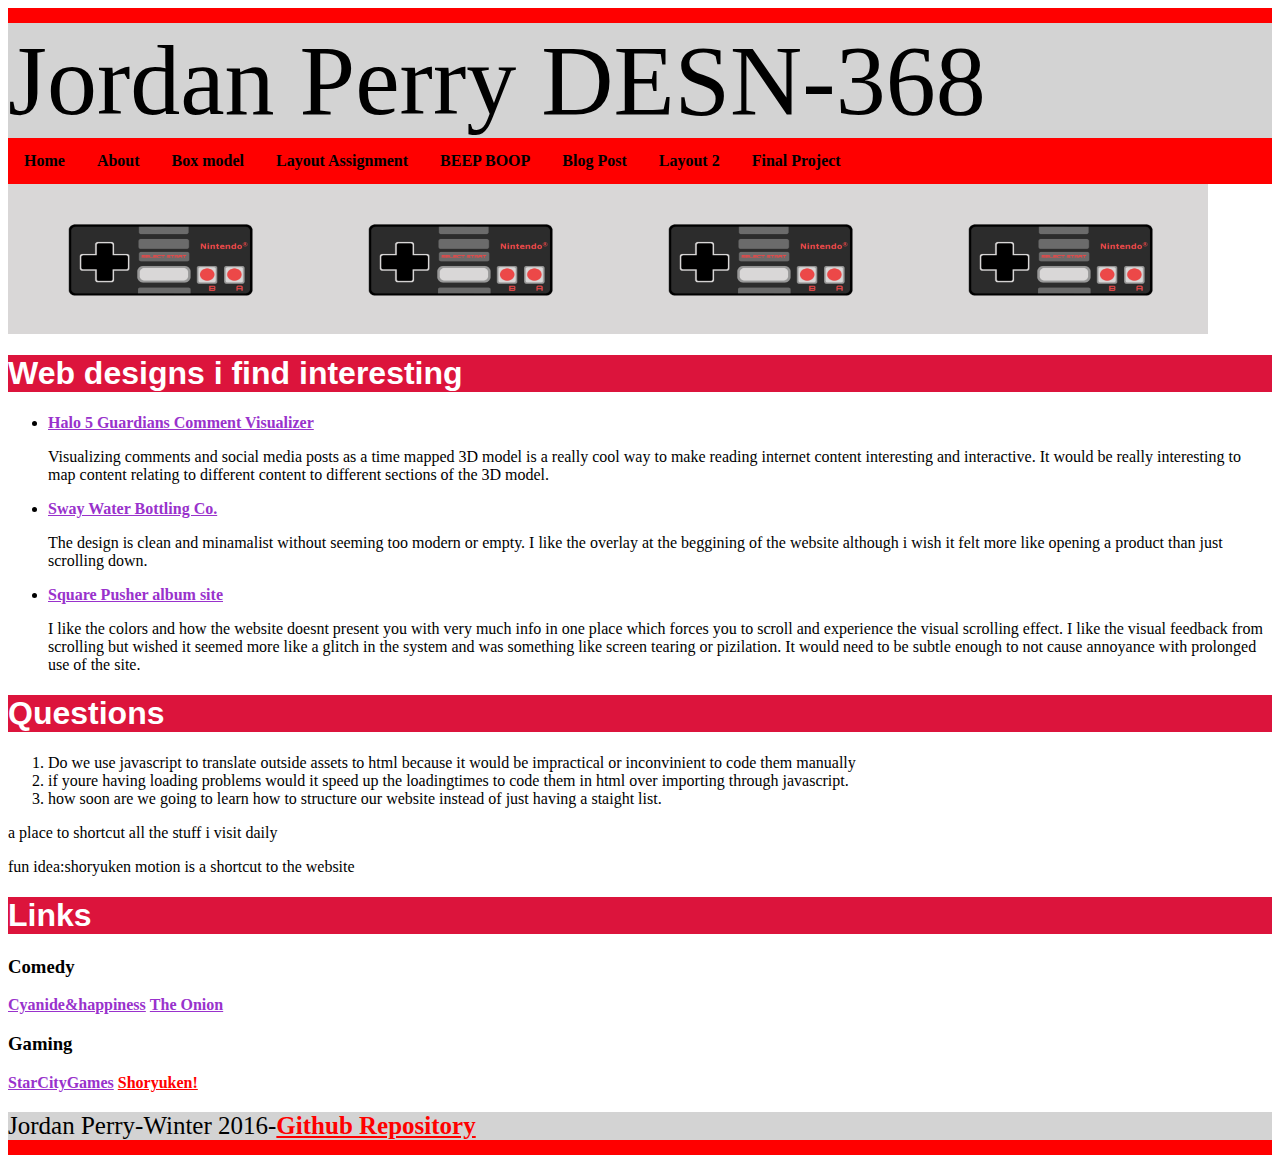
<file: index.html>
<!DOCTYPE html>
<html lang=en>
    <head>
    <meta charset="utf-8">
    <title>jrdnmprry DESN-368</title>
    <link rel="stylesheet" href="main.css">
    </head>
<body>
    <header>Jordan Perry DESN-368</header>
    <ul class="nav">
        <li class=menu><a href="index.html">Home</a></li>
        <li class=menu><a href="about.html">About</a></li>
        <li class=menu><a href="box-model.html">Box model</a></li>
        <li class=menu><a href="layoutassignment.html">Layout Assignment</a>
        <li class=menu><a href="robot.html">BEEP BOOP</a>
        <li class="menu"><a href="blog.html">Blog Post</a></li>
        <li class="menu"><a href="layout2.html">Layout 2</a></li>
        <li class="menu"><a href="streaming.html">Final Project</a></li>
    </ul>
    <div class="flex">
    <img src="nes_controller_by_pepeleon-d3gcryi.png" alt="NES controller" style="width:300px;height:150px;">
    <img src="nes_controller_by_pepeleon-d3gcryi.png" alt="NES controller" style="width:300px;height:150px;">
    <img src="nes_controller_by_pepeleon-d3gcryi.png" alt="NES controller" style="width:300px;height:150px;">
    <img src="nes_controller_by_pepeleon-d3gcryi.png" alt="NES controller" style="width:300px;height:150px;">
    </div>
    <section>
    <h1>Web designs i find interesting</h1>
    <ul>
        <li><a href="http://visualizer.halowaypoint.com/">Halo 5 Guardians Comment Visualizer</a><p>Visualizing comments and social media posts as a time mapped 3D model is a really cool way to make reading internet content interesting and interactive. It would be really interesting to map content relating to different content to different sections of the 3D model.</p></li>
        <li><a href="http://swaywater.com/">Sway Water Bottling Co.</a><p>The design is clean and minamalist without seeming too modern or empty. I like the overlay at the beggining of the website although i wish it felt more like opening a product than just scrolling down.</p></li>
        <li><a href="http://squarepusher.net/">Square Pusher album site</a><p>I like the colors and how the website doesnt present you with very much info in one place which forces you to scroll and experience the visual scrolling effect. I like the visual feedback from scrolling but wished it seemed more like a glitch in the system and was something like screen tearing or pizilation. It would need to be subtle enough to not cause annoyance with prolonged use of the site.</p></li></ul>
    </section> 
    <h1>Questions</h1>
    <ol>
    <li>Do we use javascript to translate outside assets to html because it would be impractical or inconvinient to code them manually</li>
        <li>if youre having loading problems would it speed up the loadingtimes to code them in html over importing through javascript.</li><li>how soon are we going to learn how to structure our website instead of just having a staight list.</li></ol>
    <p>a place to shortcut all the stuff i visit daily</p>
    <p>fun idea:shoryuken motion is a shortcut to the website</p>
        <h1>Links</h1>
        <h3>Comedy</h3>
    <a href="http://explosm.net/">Cyanide&happiness</a>
    <a href="http://www.theonion.com/">The Onion</a>
        <h3>Gaming</h3>
    <a href="http://www.starcitygames.com/">StarCityGames</a>
    <a id=dragonpunch class=japenese href="http://shoryuken.com/">Shoryuken!</a>
    <footer>Jordan Perry-Winter 2016-<a id=dragonpunch href="https://github.com/jrdnmprry/jrdnmprry.github.io">Github Repository</a></footer>
    </body>
</html>
</file>
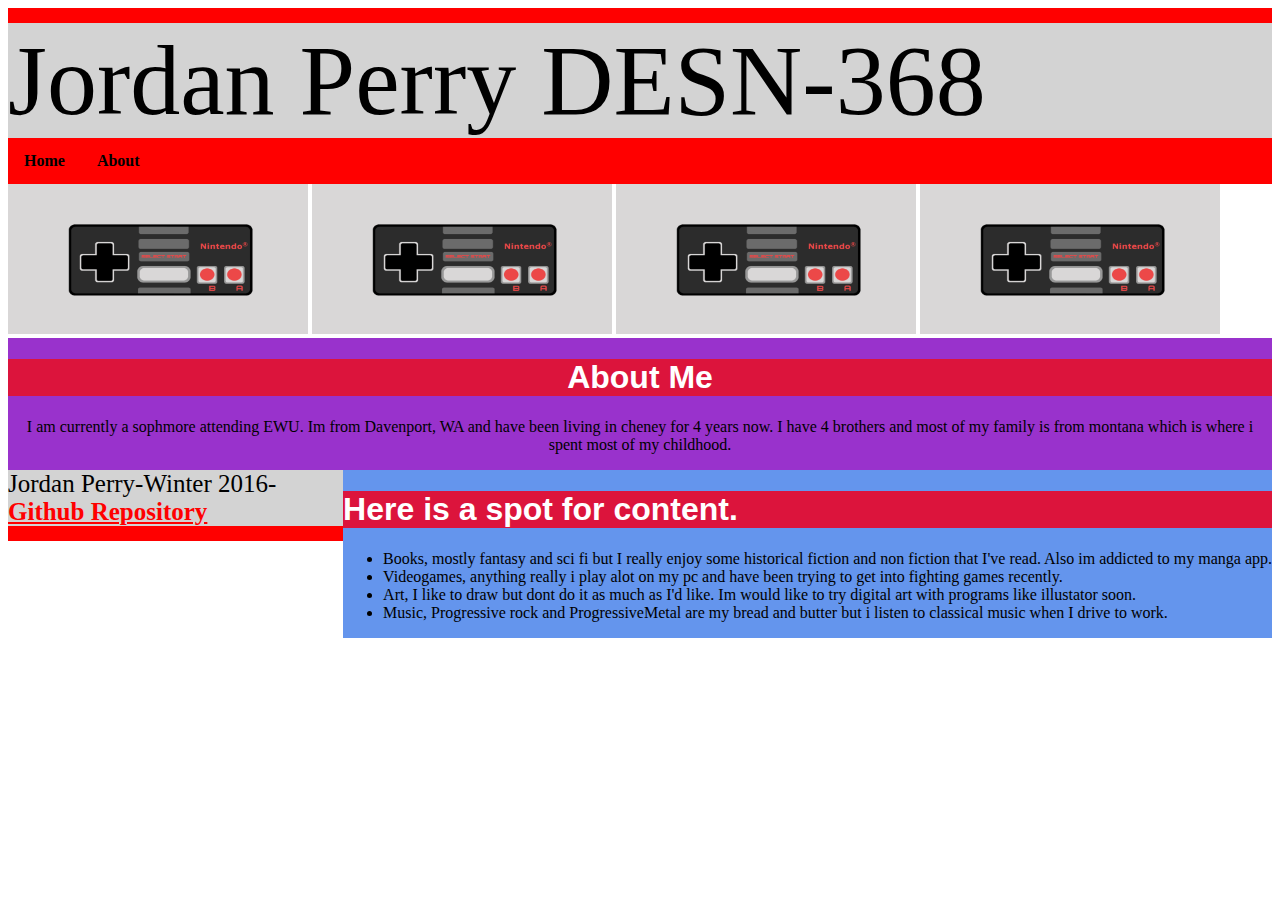
<file: about.html>
<!DOCTYPE html>
<html lang=en>
       <head>
    <meta charset="utf-8">
    <title>jrdnmprry DESN-368</title>
    <link rel="stylesheet" href="main.css">
    </head>
<body>
    <header>Jordan Perry DESN-368</header>
    <ul class="nav">
        <li class=menu><a href="index.html">Home</a></li>
        <li class=menu><a href="about.html">About</a></li>
    </ul>
    <img src="nes_controller_by_pepeleon-d3gcryi.png" alt="NES controller" style="width:300px;height:150px;">
    <img src="nes_controller_by_pepeleon-d3gcryi.png" alt="NES controller" style="width:300px;height:150px;">
    <img src="nes_controller_by_pepeleon-d3gcryi.png" alt="NES controller" style="width:300px;height:150px;">
    <img src="nes_controller_by_pepeleon-d3gcryi.png" alt="NES controller" style="width:300px;height:150px;">
    <section class=jordan>
    <h1>About Me</h1>
    <p>I am currently a sophmore attending EWU. Im from Davenport, WA and have been living in cheney for 4 years now. I have 4 brothers and most of my family is from montana which is where i spent most of my childhood.</p></section>
    <aside class=aboutcontent>
        <h1>Here is a spot for content.</h1>
    <ul>
        <li> Books, mostly fantasy and sci fi but I really enjoy some historical fiction and non fiction that I've read. Also im addicted to my manga app.</li>
        <li>Videogames, anything really i play alot on my pc and have been trying to get into fighting games recently.</li>
        <li>Art, I like to draw but dont do it as much as I'd like. Im would like to try digital art with programs like illustator soon.</li>
        <li>Music, Progressive rock and ProgressiveMetal are my bread and butter but i listen to classical music when I drive to work.</li>
        </ul>
    </aside>
<footer>Jordan Perry-Winter 2016-<a id=dragonpunch href="https://github.com/jrdnmprry/jrdnmprry.github.io">Github Repository</a></footer>
    </body>
</html>
</file>
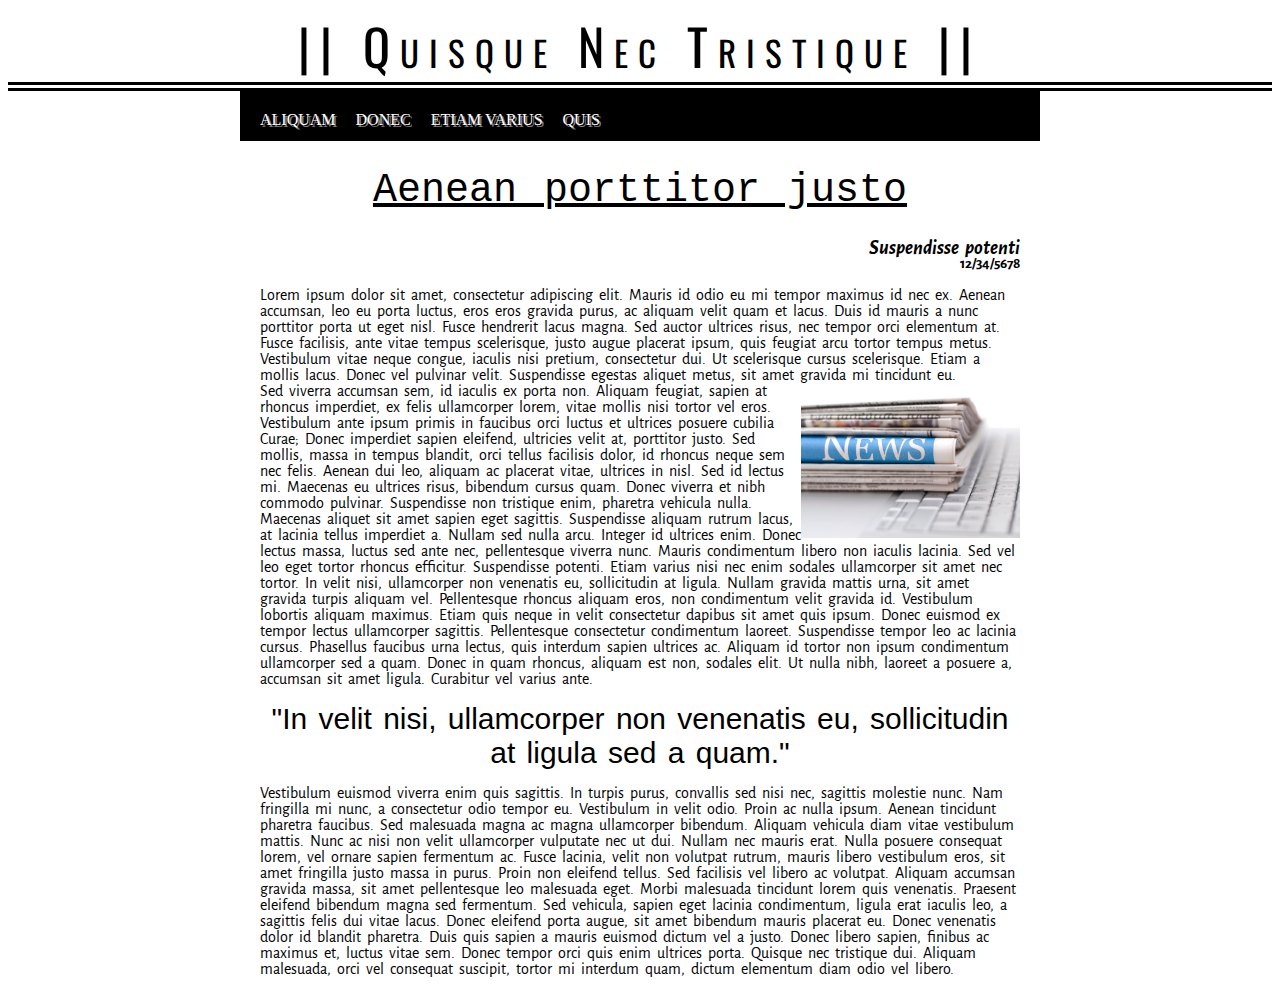
<file: blog.html>
<!DOCTYPE html>
<html lang=en>
    <head>
    <meta charset="utf-8">
    <title>jrdnmprry DESN-368</title>
    <link rel="stylesheet" href="blog.css">
    <link href='https://fonts.googleapis.com/css?family=Alegreya+Sans' rel='stylesheet' type='text/css'>
    <link href='https://fonts.googleapis.com/css?family=Oswald:700' rel='stylesheet' type='text/css'>
    </head>
<body>
    <header>|| Quisque Nec Tristique ||</header>
    
    <ul class="menu">
    <li class="menuitem">Aliquam</li>
    <li class="menuitem">Donec</li>
    <li class="menuitem">Etiam Varius</li>
    <li class="menuitem">Quis</li>
    </ul>
    
    <div class="feed">
        <h1>Aenean porttitor justo</h1>
        <h2>Suspendisse potenti</h2>
        <h3>12/34/5678</h3>
     Lorem ipsum dolor sit amet, consectetur adipiscing elit. Mauris id odio eu mi tempor maximus id nec ex. Aenean accumsan, leo eu porta luctus, eros eros gravida purus, ac aliquam velit quam et lacus. Duis id mauris a nunc porttitor porta ut eget nisl. Fusce hendrerit lacus magna. Sed auctor ultrices risus, nec tempor orci elementum at. Fusce facilisis, ante vitae tempus scelerisque, justo augue placerat ipsum, quis feugiat arcu tortor tempus metus. Vestibulum vitae neque congue, iaculis nisi pretium, consectetur dui. Ut scelerisque cursus scelerisque. Etiam a mollis lacus. Donec vel pulvinar velit. Suspendisse egestas aliquet metus, sit amet gravida mi tincidunt eu.

<div><img class="photo" src="News-stock-photo.jpg" style="height:155px;"></div>
        Sed viverra accumsan sem, id iaculis ex porta non. Aliquam feugiat, sapien at rhoncus imperdiet, ex felis ullamcorper lorem, vitae mollis nisi tortor vel eros. Vestibulum ante ipsum primis in faucibus orci luctus et ultrices posuere cubilia Curae; Donec imperdiet sapien eleifend, ultricies velit at, porttitor justo. Sed mollis, massa in tempus blandit, orci tellus facilisis dolor, id rhoncus neque sem nec felis. Aenean dui leo, aliquam ac placerat vitae, ultrices in nisl. Sed id lectus mi. Maecenas eu ultrices risus, bibendum cursus quam. Donec viverra et nibh commodo pulvinar. Suspendisse non tristique enim, pharetra vehicula nulla. Maecenas aliquet sit amet sapien eget sagittis. Suspendisse aliquam rutrum lacus, at lacinia tellus imperdiet a. Nullam sed nulla arcu. Integer id ultrices enim. Donec lectus massa, luctus sed ante nec, pellentesque viverra nunc. Mauris condimentum libero non iaculis lacinia.

Sed vel leo eget tortor rhoncus efficitur. Suspendisse potenti. Etiam varius nisi nec enim sodales ullamcorper sit amet nec tortor. In velit nisi, ullamcorper non venenatis eu, sollicitudin at ligula. Nullam gravida mattis urna, sit amet gravida turpis aliquam vel. Pellentesque rhoncus aliquam eros, non condimentum velit gravida id. Vestibulum lobortis aliquam maximus. Etiam quis neque in velit consectetur dapibus sit amet quis ipsum. Donec euismod ex tempor lectus ullamcorper sagittis. Pellentesque consectetur condimentum laoreet. Suspendisse tempor leo ac lacinia cursus. Phasellus faucibus urna lectus, quis interdum sapien ultrices ac. Aliquam id tortor non ipsum condimentum ullamcorper sed a quam. Donec in quam rhoncus, aliquam est non, sodales elit. Ut nulla nibh, laoreet a posuere a, accumsan sit amet ligula. Curabitur vel varius ante.
        
<div class="pullquote">"In velit nisi, ullamcorper non venenatis eu, sollicitudin at ligula sed a quam."</div>
Vestibulum euismod viverra enim quis sagittis. In turpis purus, convallis sed nisi nec, sagittis molestie nunc. Nam fringilla mi nunc, a consectetur odio tempor eu. Vestibulum in velit odio. Proin ac nulla ipsum. Aenean tincidunt pharetra faucibus. Sed malesuada magna ac magna ullamcorper bibendum. Aliquam vehicula diam vitae vestibulum mattis. Nunc ac nisi non velit ullamcorper vulputate nec ut dui. Nullam nec mauris erat. Nulla posuere consequat lorem, vel ornare sapien fermentum ac. Fusce lacinia, velit non volutpat rutrum, mauris libero vestibulum eros, sit amet fringilla justo massa in purus.

Proin non eleifend tellus. Sed facilisis vel libero ac volutpat. Aliquam accumsan gravida massa, sit amet pellentesque leo malesuada eget. Morbi malesuada tincidunt lorem quis venenatis. Praesent eleifend bibendum magna sed fermentum. Sed vehicula, sapien eget lacinia condimentum, ligula erat iaculis leo, a sagittis felis dui vitae lacus. Donec eleifend porta augue, sit amet bibendum mauris placerat eu. Donec venenatis dolor id blandit pharetra. Duis quis sapien a mauris euismod dictum vel a justo. Donec libero sapien, finibus ac maximus et, luctus vitae sem. Donec tempor orci quis enim ultrices porta. Quisque nec tristique dui. Aliquam malesuada, orci vel consequat suscipit, tortor mi interdum quam, dictum elementum diam odio vel libero.


    </div>
    
    </body>
</file>
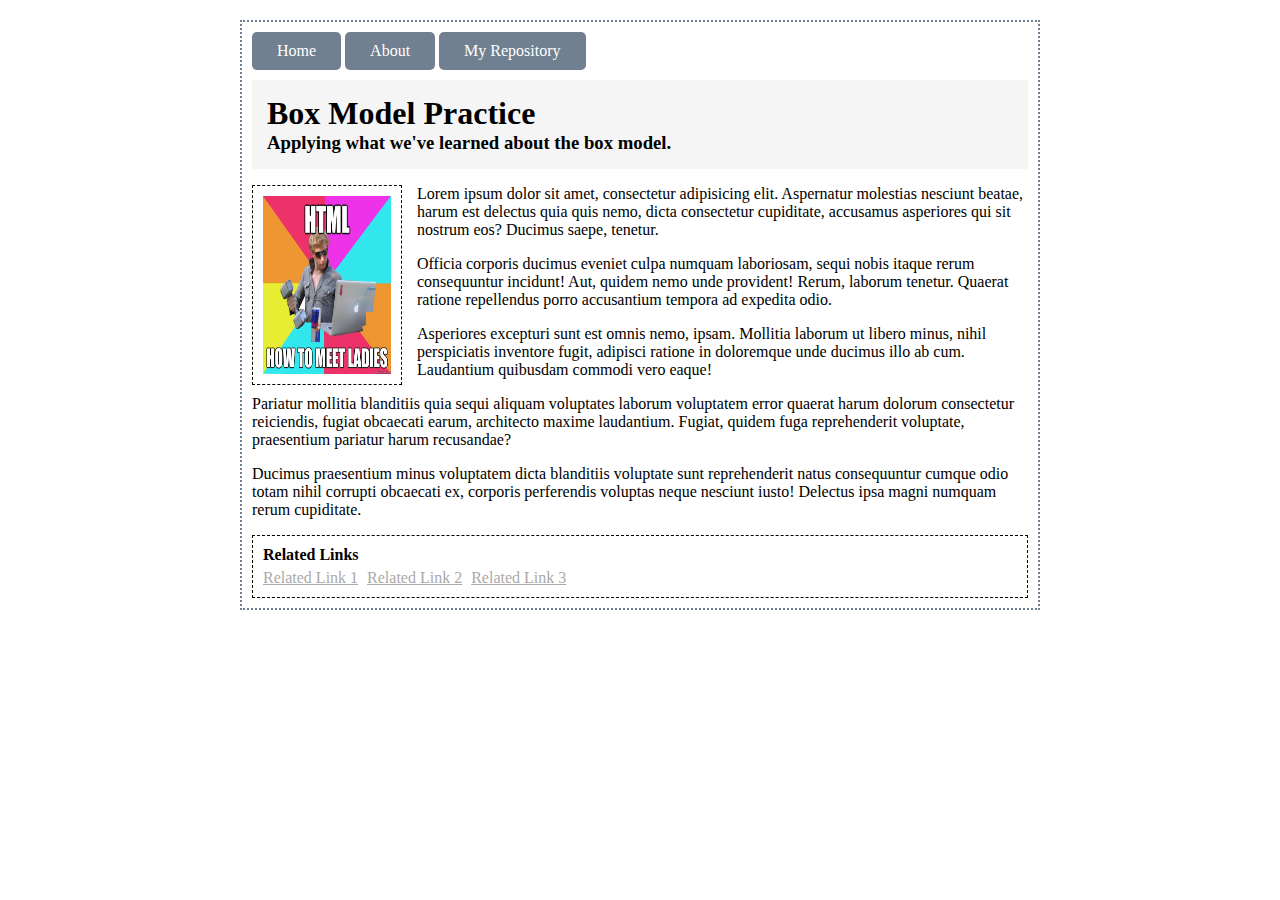
<file: box-model.html>
<html>
  <head>
    <meta charset="utf-8"> 
    <title>box-model assignment DESN-368 Jordan Perry</title> 
    <link rel="stylesheet" href="box-model.css">
  </head>
  <body>
  <div id="wrapper">
    <nav>
      <a href="#">Home</a>
      <a href="#">About</a>
      <a href="#">My Repository</a>
    </nav>
    <section>
      <header>
        <h1>Box Model Practice</h1>
        <h3>Applying what we've learned about the box model.</h3>
      </header>
      <article>
        <div class="article-copy">
          <img src="how%20to%20get%20ladies.jpg" 150x200 alt="how to get ladies" width="150" height="200"/>
          <p>Lorem ipsum dolor sit amet, consectetur adipisicing elit. Aspernatur molestias nesciunt beatae, harum est delectus quia quis nemo, dicta consectetur cupiditate, accusamus asperiores qui sit nostrum eos? Ducimus saepe, tenetur.</p>
          <p>Officia corporis ducimus eveniet culpa numquam laboriosam, sequi nobis itaque rerum consequuntur incidunt! Aut, quidem nemo unde provident! Rerum, laborum tenetur. Quaerat ratione repellendus porro accusantium tempora ad expedita odio.</p>
          <p>Asperiores excepturi sunt est omnis nemo, ipsam. Mollitia laborum ut libero minus, nihil perspiciatis inventore fugit, adipisci ratione in doloremque unde ducimus illo ab cum. Laudantium quibusdam commodi vero eaque!</p>
          <p>Pariatur mollitia blanditiis quia sequi aliquam voluptates laborum voluptatem error quaerat harum dolorum consectetur reiciendis, fugiat obcaecati earum, architecto maxime laudantium. Fugiat, quidem fuga reprehenderit voluptate, praesentium pariatur harum recusandae?</p>
          <p>Ducimus praesentium minus voluptatem dicta blanditiis voluptate sunt reprehenderit natus consequuntur cumque odio totam nihil corrupti obcaecati ex, corporis perferendis voluptas neque nesciunt iusto! Delectus ipsa magni numquam rerum cupiditate.</p>
        </div>
        <footer>
          <h4>Related Links</h4>
          <a href="#">Related Link 1</a>
          <a href="#">Related Link 2</a>
          <a href="#">Related Link 3</a>
        </footer>
      </article>
    </section>
  </div>
  </body>
</html>
</file>
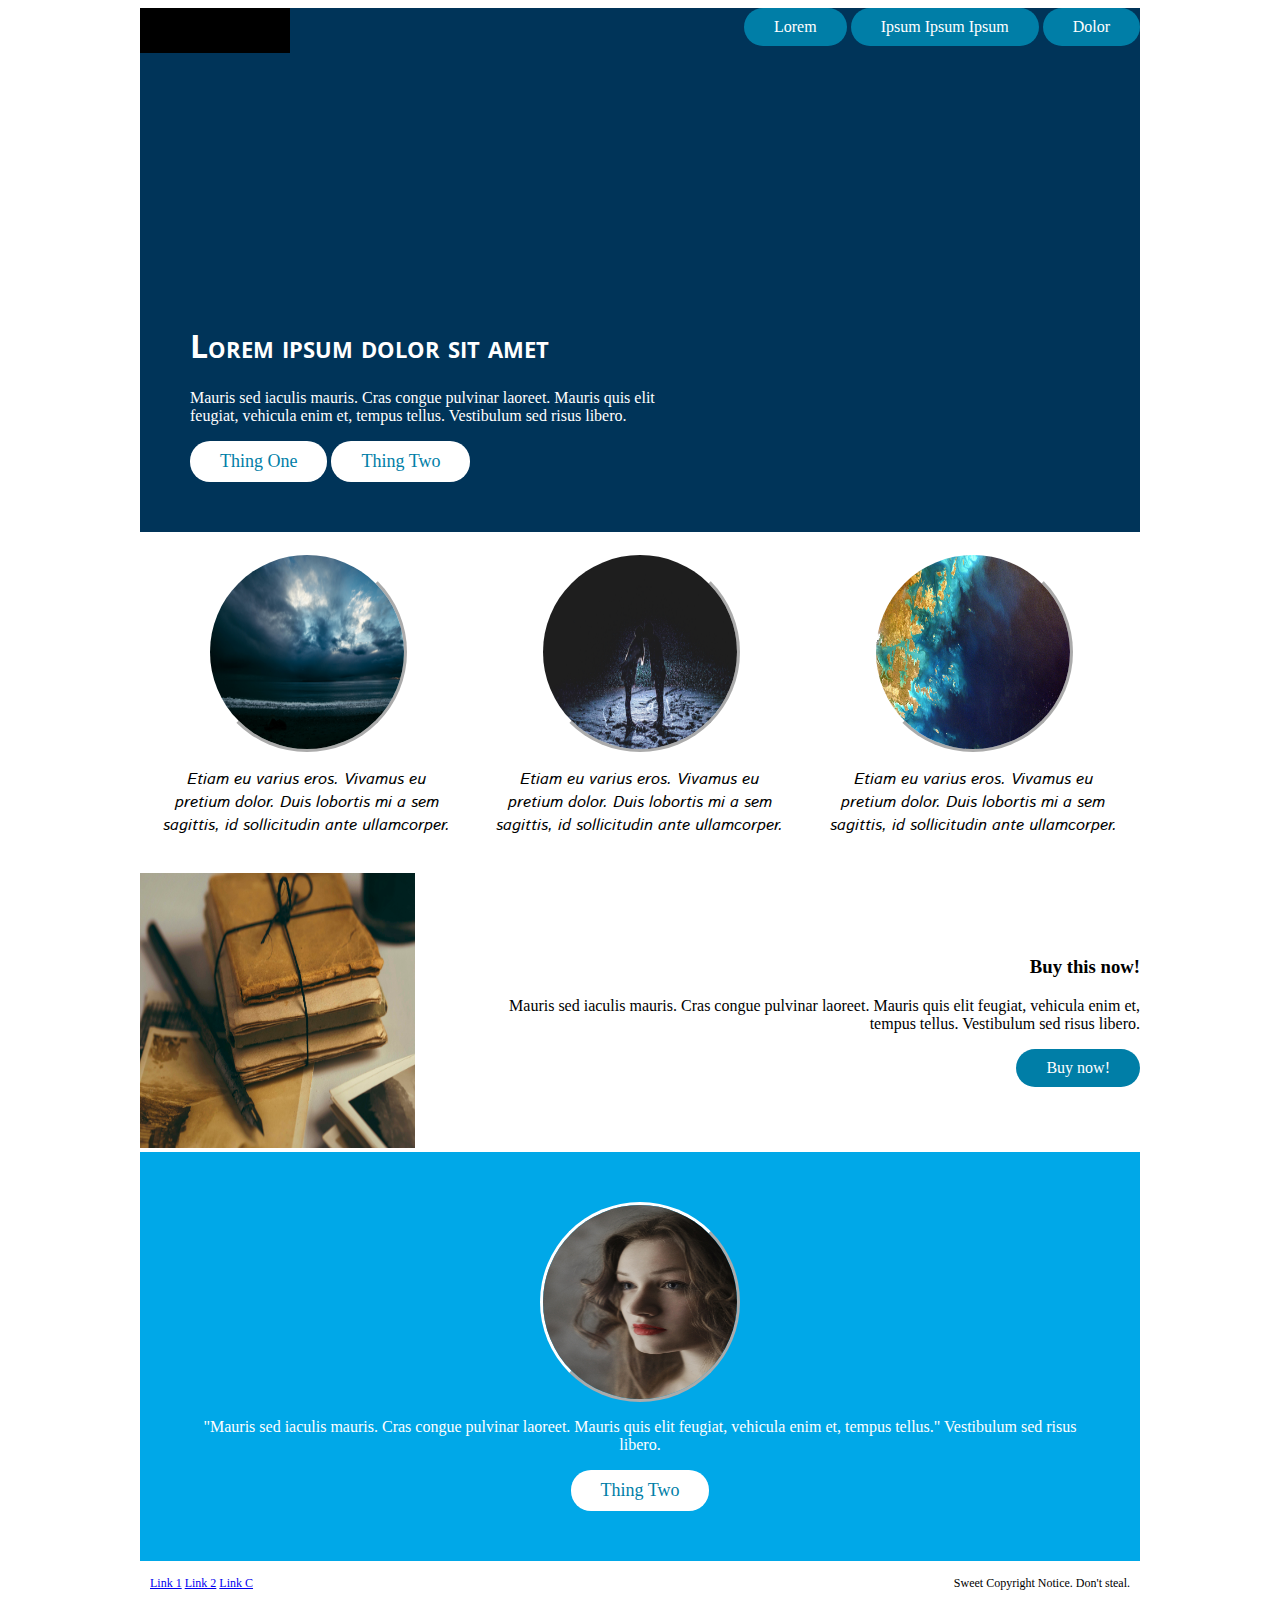
<file: layout2.html>
<!DOCTYPE html>
<html>
    <head>
        <title>Layout Practice</title>
        <link rel="stylesheet" href="layout2.css">
        <link href='https://fonts.googleapis.com/css?family=Istok+Web:400,400italic|Open+Sans:400,700' rel='stylesheet' type='text/css'>
    </head>
    <body>
        <div class="main-container">
            <div class="promo-container">
                <header>
                    <div class="branding"></div>
                    <nav>
                        <a class="pill-button" href="index.html">Lorem</a>
                        <a class="pill-button" href="blog.html">Ipsum Ipsum Ipsum</a>
                        <a class="pill-button" href="layoutassignment.html">Dolor</a>
                    </nav>
                </header>
                <section id="big-promo">
                    <div class="promo-message">
                        <h1>Lorem ipsum dolor sit amet</h1>
                        <p>Mauris sed iaculis mauris. Cras congue pulvinar laoreet. Mauris quis elit feugiat, vehicula enim et, tempus tellus. Vestibulum sed risus libero.</p>
                        <div>
                            <a class="pill-button promo" href="#">Thing One</a>
                            <a class="pill-button promo" href="#">Thing Two</a>
                        </div>
                    </div>
                </section>
            </div>
          
            <section>
                <div class="product-features">
                  
                  <!-- Marmot -->
                  <div class="feature">
                        <div class="feature-image">
                            <img height="200" width="200" src="seaside.jpeg">
                        </div>
                        <p>Etiam eu varius eros. Vivamus eu pretium dolor. Duis lobortis mi a sem sagittis, id sollicitudin ante ullamcorper.</p>
                    </div>
                  
                  <!-- Duke -->
                  <div class="feature">
                        <div class="feature-image">
                            <img height="200" width="200" src="winterskiss.jpeg">
                        </div>
                        <p>Etiam eu varius eros. Vivamus eu pretium dolor. Duis lobortis mi a sem sagittis, id sollicitudin ante ullamcorper.</p>
                    </div>
                  
                  <!-- Fido -->
                  <div class="feature">
                        <div class="feature-image">
                            <img height="200" width="200" src="sea.jpeg">
                        </div>
                        <p>Etiam eu varius eros. Vivamus eu pretium dolor. Duis lobortis mi a sem sagittis, id sollicitudin ante ullamcorper.</p>
                    </div>
                </div>
                
                <div class="product-buy-it-now">
                  
                  <div class="product-image">
                    <img height="275" width="275" src="notebook.jpeg">
                  </div>
                  
                  <div class="product-info">
                    <h3>Buy this now!</h3>
                    <p>Mauris sed iaculis mauris. Cras congue pulvinar laoreet. Mauris quis elit feugiat, vehicula enim et, tempus tellus. Vestibulum sed risus libero.</p>
                    <a class="pill-button" href="#">Buy now!</a>
                  </div>
                  
                </div><!-- /product-buy-it-now -->
              
            </section>
          
            <section id="product-reviews">
              <div class="feature-image">
                  <img height="200" width="200" src="girl.jpeg">
              </div>
              <p>"Mauris sed iaculis mauris. Cras congue pulvinar laoreet. Mauris quis elit feugiat, vehicula enim et, tempus tellus." Vestibulum sed risus libero.</p>
              <a class="pill-button promo" href="#">Thing Two</a>
            </section>
            
            <footer>
              <div class="footer-links">
                <a href="#">Link 1</a>
                <a href="#">Link 2</a>
                <a href="#">Link C</a>
              </div>
              <div class="footer-copyright">
                <p>Sweet Copyright Notice. Don't steal.</p>
              </div>
            </footer>
          
        </div>
    </body>
</html>
</file>
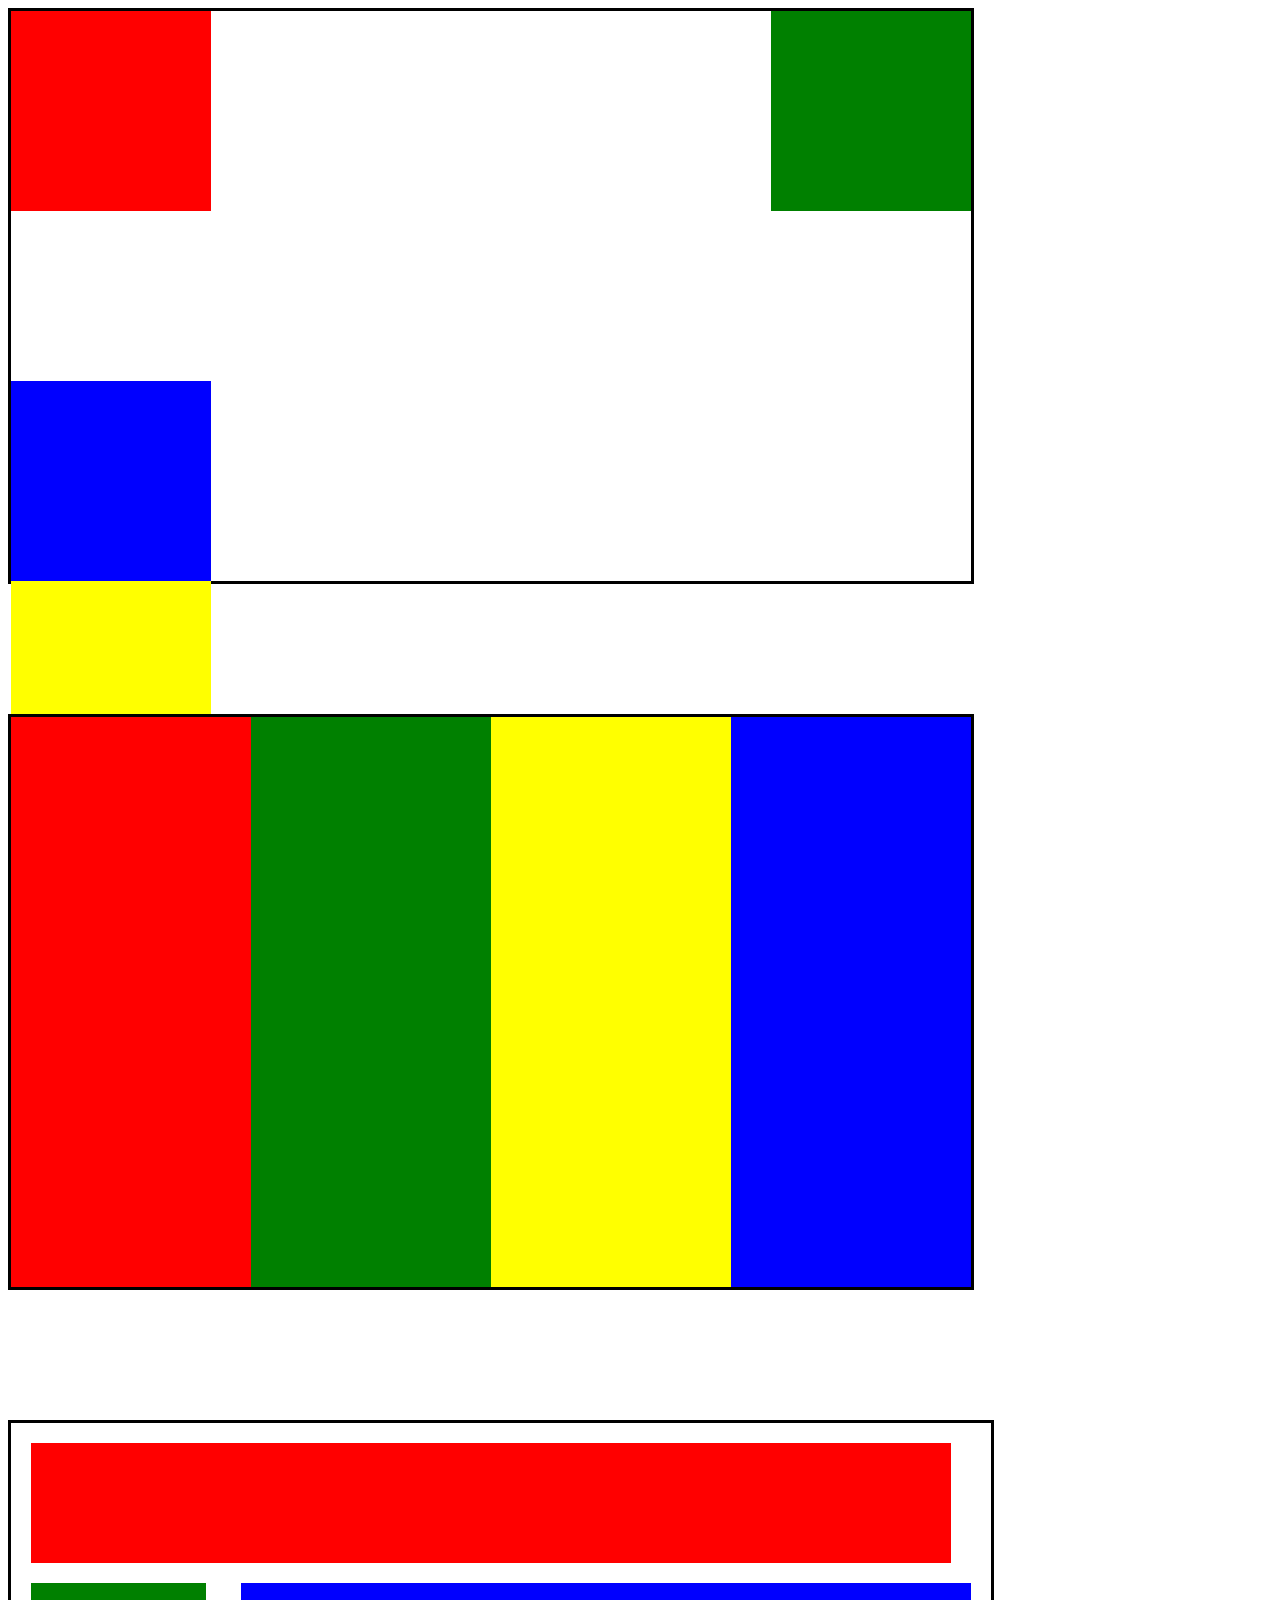
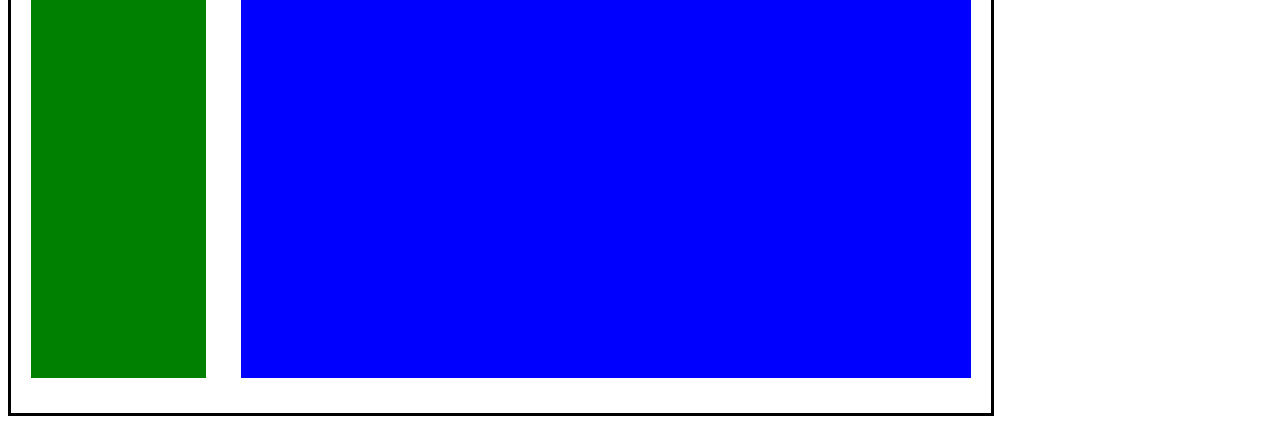
<file: layoutassignment.html>
<!DOCTYPE html>
<html lang=en>
    <head>
    <meta charset="utf-8">
    <title>jrdnmprry DESN-368</title>
    <link rel="stylesheet" href="LayoutCSS.css">
<body>
  <div id=box1>
    <div id=box1r></div>
    <div id=box1g></div>
    <div id=box1b></div>
    <div id=box1y></div>  
    </div>
    
<div id=box1>
    <div id=box2r></div>
    <div id=box2b></div>
    <div id=box2y></div>
    <div id=box2g></div>  
    </div>
    
<div id=box2>
    <div id=box3r></div>
    <div id=box3g></div>
    <div id=box3b></div>  
    </div>
    
        </body>
</file>
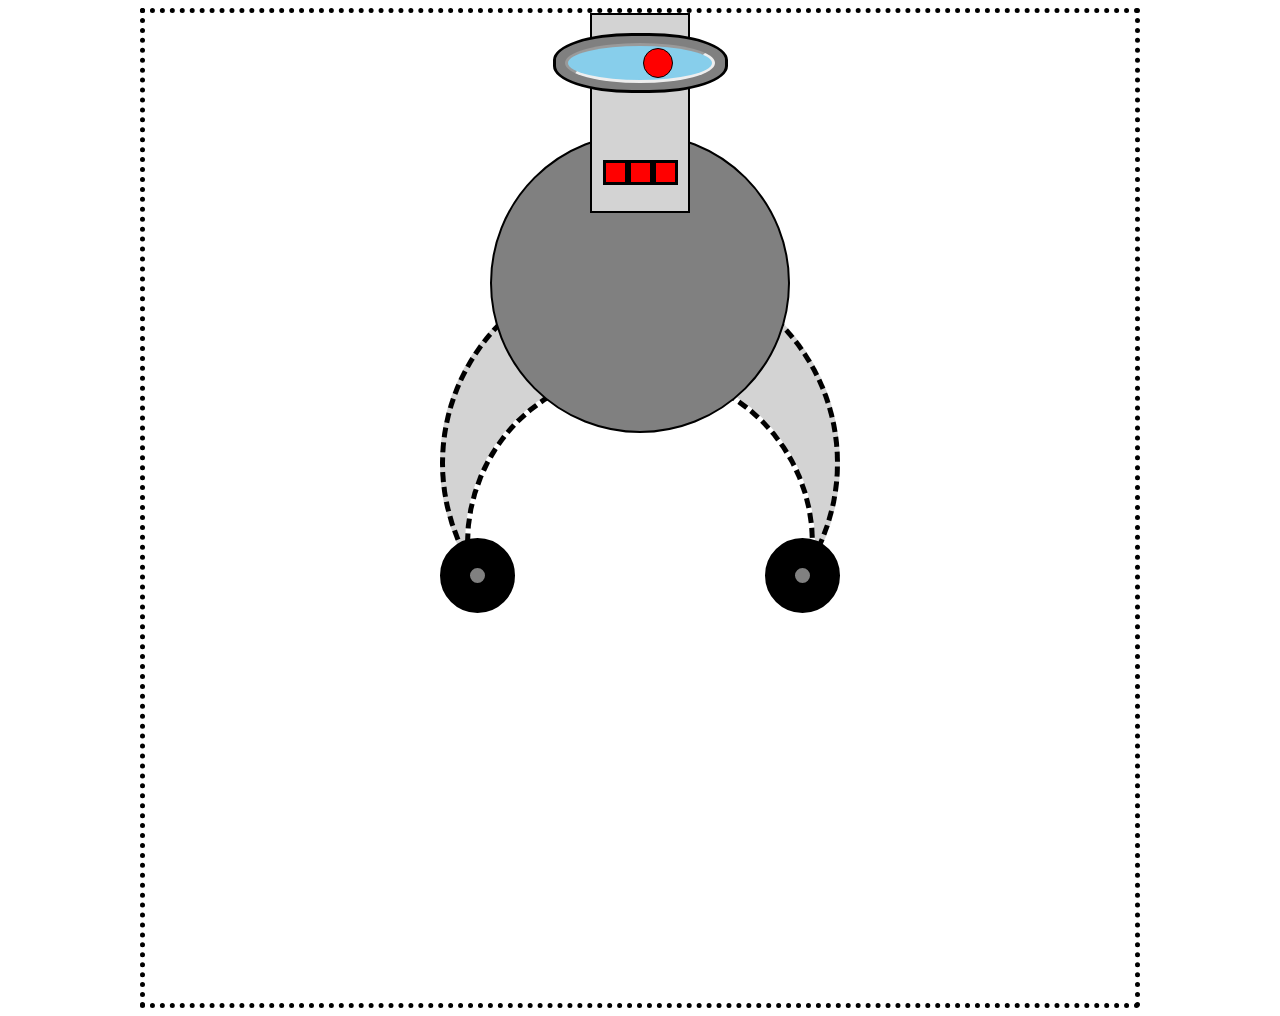
<file: robot.html>
<!DOCTYPE html>
<html lang=en>
       <head>
    <meta charset="utf-8">
    <title>jrdnmprry DESN-368</title>
    <link rel="stylesheet" href="robot.css">
    </head>
<body>
  <div class="robot">
    <div class="legs"><div class="innerlegs"></div></div>
    <div class="legcover"></div>
    <div class="feet"><div class="footr"></div><div class="footl"></div></div>
    <div class="body"></div>
    <div class="head"><div class="mouth"><div class="square"></div><div class="square"></div><div class="square"></div></div></div>
    <div class="eye"><div class="glass"><div class="shine"></div></div></div>
    <div class="shoulder right"></div><div class="shoulder left"></div>
    <div class="hand right"></div><div class="hand left"></div>
    <div class="bar right"></div><div class="bar left"></div>
    <div class="arm right"></div><div class="arm left"></div>
  </div>
  
 
</body>
</file>
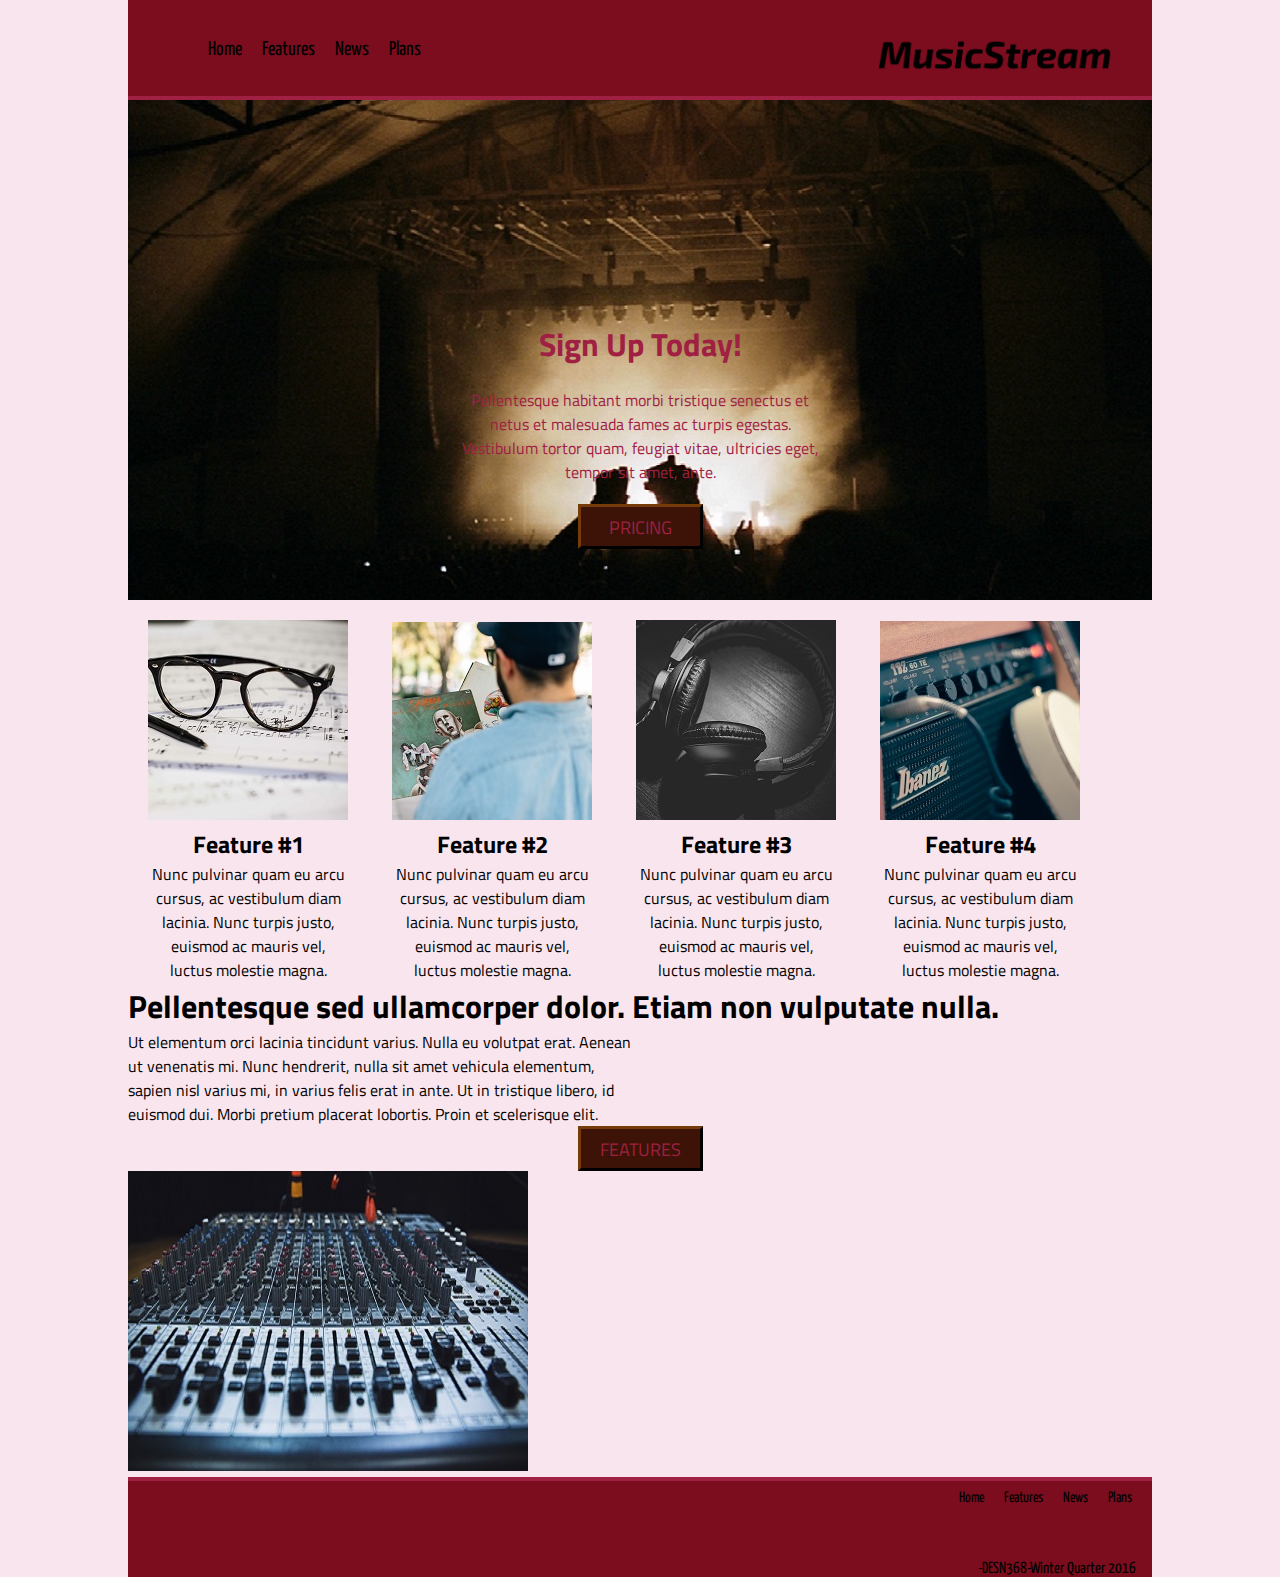
<file: streaming.html>
<!DOCTYPE html>
<html lang=en>
    <head>
    <link href='https://fonts.googleapis.com/css?family=Titillium+Web|Yanone+Kaffeesatz' rel='stylesheet' type='text/css'>
    <meta charset="utf-8">
    <title>streaming service</title>
    <link rel="stylesheet" href="streaming.css">
    </head>
<body>
    <header>
    <ul class="nav">
        <li class="navitem"><a href="streaming.html">Home</a></li>
        <li class="navitem"><a href="streamingfeatures.html">Features</a></li>
        <li class="navitem"><a href="streamingblog.html">News</a></li>
        <li class="navitem"><a href="streamingpricing.html">Plans</a></li>
    </ul>
    <div class="logo"><img src="music_stream_logo.png" alt="music stream" style="height:50px;Width100px;"></div>
    </header>
    
    <div class="signup">
        <h1>Sign Up Today!</h1>
        <p>Pellentesque habitant morbi tristique senectus et netus et malesuada fames ac turpis egestas. Vestibulum tortor quam, feugiat vitae, ultricies eget, tempor sit amet, ante.</p>
        <div class="button"><a href="streamingpricing.html">PRICING</a></div>
    </div>
     <div class="features">
     <div class="feature">
         <img src="sheets.jpg">
         <h2>Feature #1</h2>
         <p>Nunc pulvinar quam eu arcu cursus, ac vestibulum diam lacinia. Nunc turpis justo, euismod ac mauris vel, luctus molestie magna.
</p>
     </div>
     <div class="feature">
         <img src="man.jpg">
         <h2>Feature #2</h2>
         <p>Nunc pulvinar quam eu arcu cursus, ac vestibulum diam lacinia. Nunc turpis justo, euismod ac mauris vel, luctus molestie magna.
</p>
     </div>
         
    <div class="feature">
         <img src="blk_headphones.jpg">
         <h2>Feature #3</h2>
         <p>Nunc pulvinar quam eu arcu cursus, ac vestibulum diam lacinia. Nunc turpis justo, euismod ac mauris vel, luctus molestie magna.
</p>
     </div>
        <div class="feature">
         <img src="amp.jpg">
         <h2>Feature #4</h2>
         <p>Nunc pulvinar quam eu arcu cursus, ac vestibulum diam lacinia. Nunc turpis justo, euismod ac mauris vel, luctus molestie magna.
</p>
     </div>
     <div class="feature2">
        <h1>Pellentesque sed ullamcorper dolor. Etiam non vulputate nulla.
</h1>
        <p>Ut elementum orci lacinia tincidunt varius. Nulla eu volutpat erat. Aenean ut venenatis mi. Nunc hendrerit, nulla sit amet vehicula elementum, sapien nisl varius mi, in varius felis erat in ante. Ut in tristique libero, id euismod dui. Morbi pretium placerat lobortis. Proin et scelerisque elit.
</p>
         <div class="button"><a href="streamingfeatures.html">FEATURES</a></div>
        <img class="featurimg" src="photo-1457689146074-bd667e343a9c.jpg">
     </div>
    </div>
    
    
    <footer>
    <ul class="navfoot" class="page-wrap">
        <li class="navitem"><a href="streaming.html">Home</a></li>
        <li class="navitem"><a href="streamingfeatures.html">Features</a></li>
        <li class="navitem"><a href="streamingblog.html">News</a></li>
        <li class="navitem"><a href="streamingpricing.html">Plans</a></li>
    </ul>
    <p><Jordan Perry>-DESN368-Winter Quarter 2016</p>
    </footer>

</body>
</file>
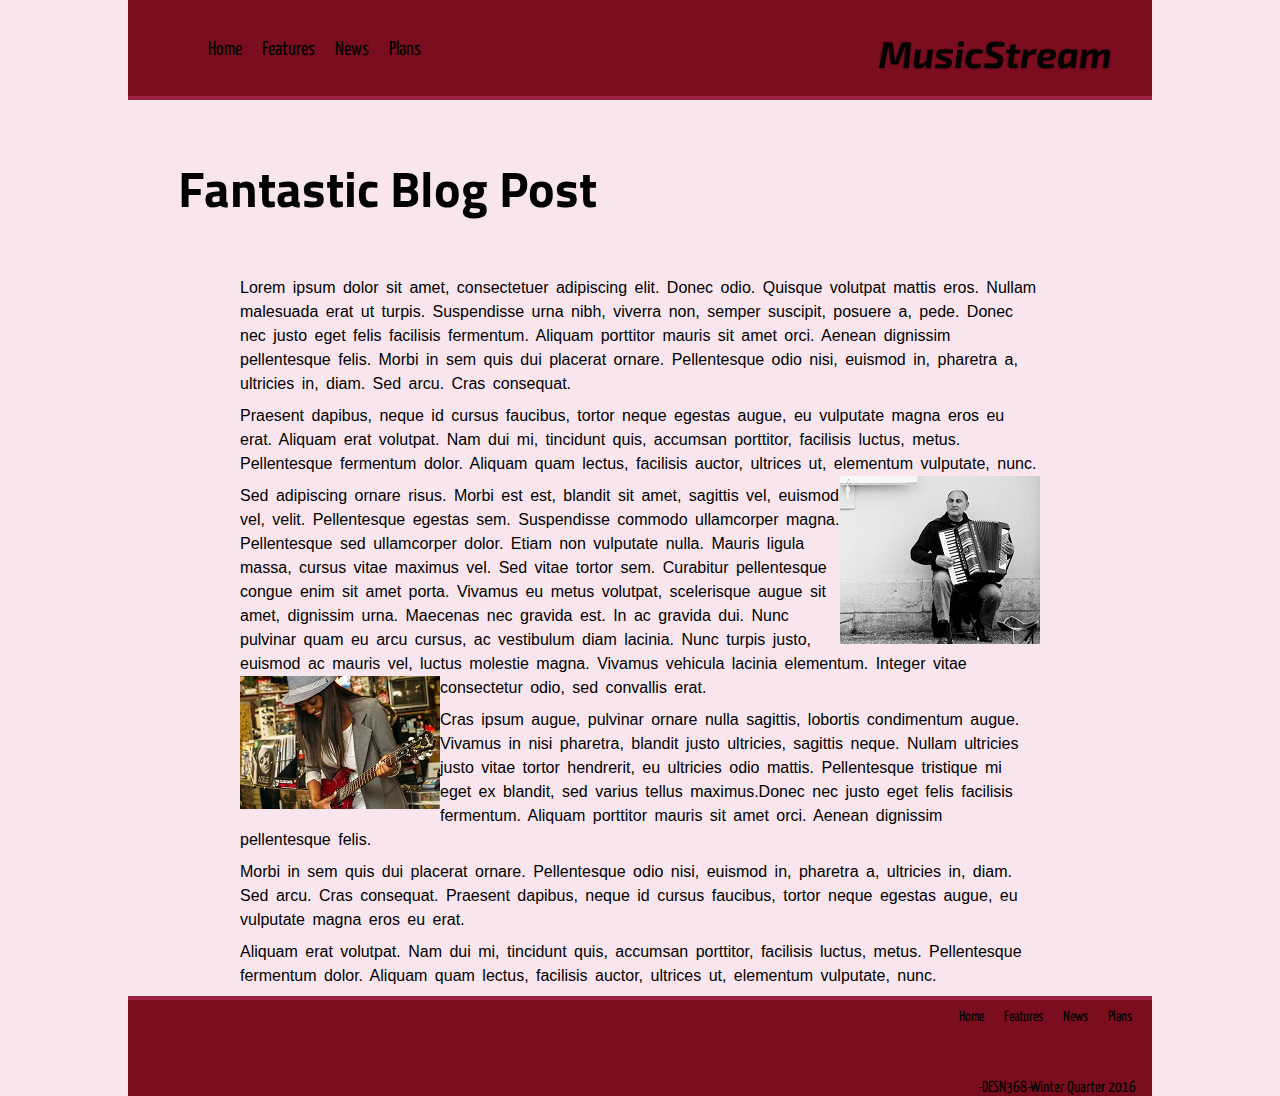
<file: streamingblog.html>
<!DOCTYPE html>
<html lang=en>
    <head>
        <link href='https://fonts.googleapis.com/css?family=Titillium+Web|Yanone+Kaffeesatz' rel='stylesheet' type='text/css'>
    <meta charset="utf-8">
    <title>streaming service</title>
    <link rel="stylesheet" href="streaming.css">
    </head>
<body>
    <header>
    <ul class="nav">
        <li class="navitem"><a href="streaming.html">Home</a></li>
        <li class="navitem"><a href="streamingfeatures.html">Features</a></li>
        <li class="navitem"><a href="streamingblog.html">News</a></li>
        <li class="navitem"><a href="streamingpricing.html">Plans</a></li>
    </ul>
    <div class="logo"><img src="music_stream_logo.png" alt="music stream" style="height:50px;Width100px;"></div>
    </header>
    
    <h1 class="blogtitle"> Fantastic Blog Post</h1>
    
    <p class="blog blogtext">Lorem ipsum dolor sit amet, consectetuer adipiscing elit. Donec odio. Quisque volutpat mattis eros. Nullam malesuada erat ut turpis. Suspendisse urna nibh, viverra non, semper suscipit, posuere a, pede.
Donec nec justo eget felis facilisis fermentum. Aliquam porttitor mauris sit amet orci. Aenean dignissim pellentesque felis.
Morbi in sem quis dui placerat ornare. Pellentesque odio nisi, euismod in, pharetra a, ultricies in, diam. Sed arcu. Cras consequat.

        <p class="blog blogtext">Praesent dapibus, neque id cursus faucibus, tortor neque egestas augue, eu vulputate magna eros eu erat. Aliquam erat volutpat. Nam dui mi, tincidunt quis, accumsan porttitor, facilisis luctus, metus.
Pellentesque fermentum dolor. Aliquam quam lectus, facilisis auctor, ultrices ut, elementum vulputate, nunc.
            <img class="photor" src="accord.jpg"></p>

    <p class="blog blogtext">Sed adipiscing ornare risus. Morbi est est, blandit sit amet, sagittis vel, euismod vel, velit. Pellentesque egestas sem. Suspendisse commodo ullamcorper magna.
Pellentesque sed ullamcorper dolor. Etiam non vulputate nulla. Mauris ligula massa, cursus vitae maximus vel.
Sed vitae tortor sem. Curabitur pellentesque congue enim sit amet porta. Vivamus eu metus volutpat, scelerisque augue sit amet, dignissim urna. Maecenas nec gravida est. In ac gravida dui.
Nunc pulvinar quam eu arcu cursus, ac vestibulum diam lacinia. Nunc turpis justo, euismod ac mauris vel, luctus molestie magna. Vivamus vehicula lacinia elementum. Integer vitae consectetur odio, sed convallis erat. 
        <img class="photol" src="happygirl.jpg"></p>

    <p class="blog blogtext">Cras ipsum augue, pulvinar ornare nulla sagittis, lobortis condimentum augue. Vivamus in nisi pharetra, blandit justo ultricies, sagittis neque. Nullam ultricies justo vitae tortor hendrerit, eu ultricies odio mattis. Pellentesque tristique mi eget ex blandit, sed varius tellus maximus.Donec nec justo eget felis facilisis fermentum. Aliquam porttitor mauris sit amet orci. Aenean dignissim pellentesque felis.

       <p class="blog blogtext"> Morbi in sem quis dui placerat ornare. Pellentesque odio nisi, euismod in, pharetra a, ultricies in, diam. Sed arcu. Cras consequat.
Praesent dapibus, neque id cursus faucibus, tortor neque egestas augue, eu vulputate magna eros eu erat. </p>
        <p class="blog blogtext">Aliquam erat volutpat. Nam dui mi, tincidunt quis, accumsan porttitor, facilisis luctus, metus.
Pellentesque fermentum dolor. Aliquam quam lectus, facilisis auctor, ultrices ut, elementum vulputate, nunc.</p>
    
    <footer>
    <ul class="navfoot">
        <li class="navitem"><a href="streaming.html">Home</a></li>
        <li class="navitem"><a href="streamingfeatures.html">Features</a></li>
        <li class="navitem"><a href="streamingblog.html">News</a></li>
        <li class="navitem"><a href="streamingpricing.html">Plans</a></li>
    </ul>
    <p><Jordan Perry>-DESN368-Winter Quarter 2016</p>
    </footer>

</body>
</file>
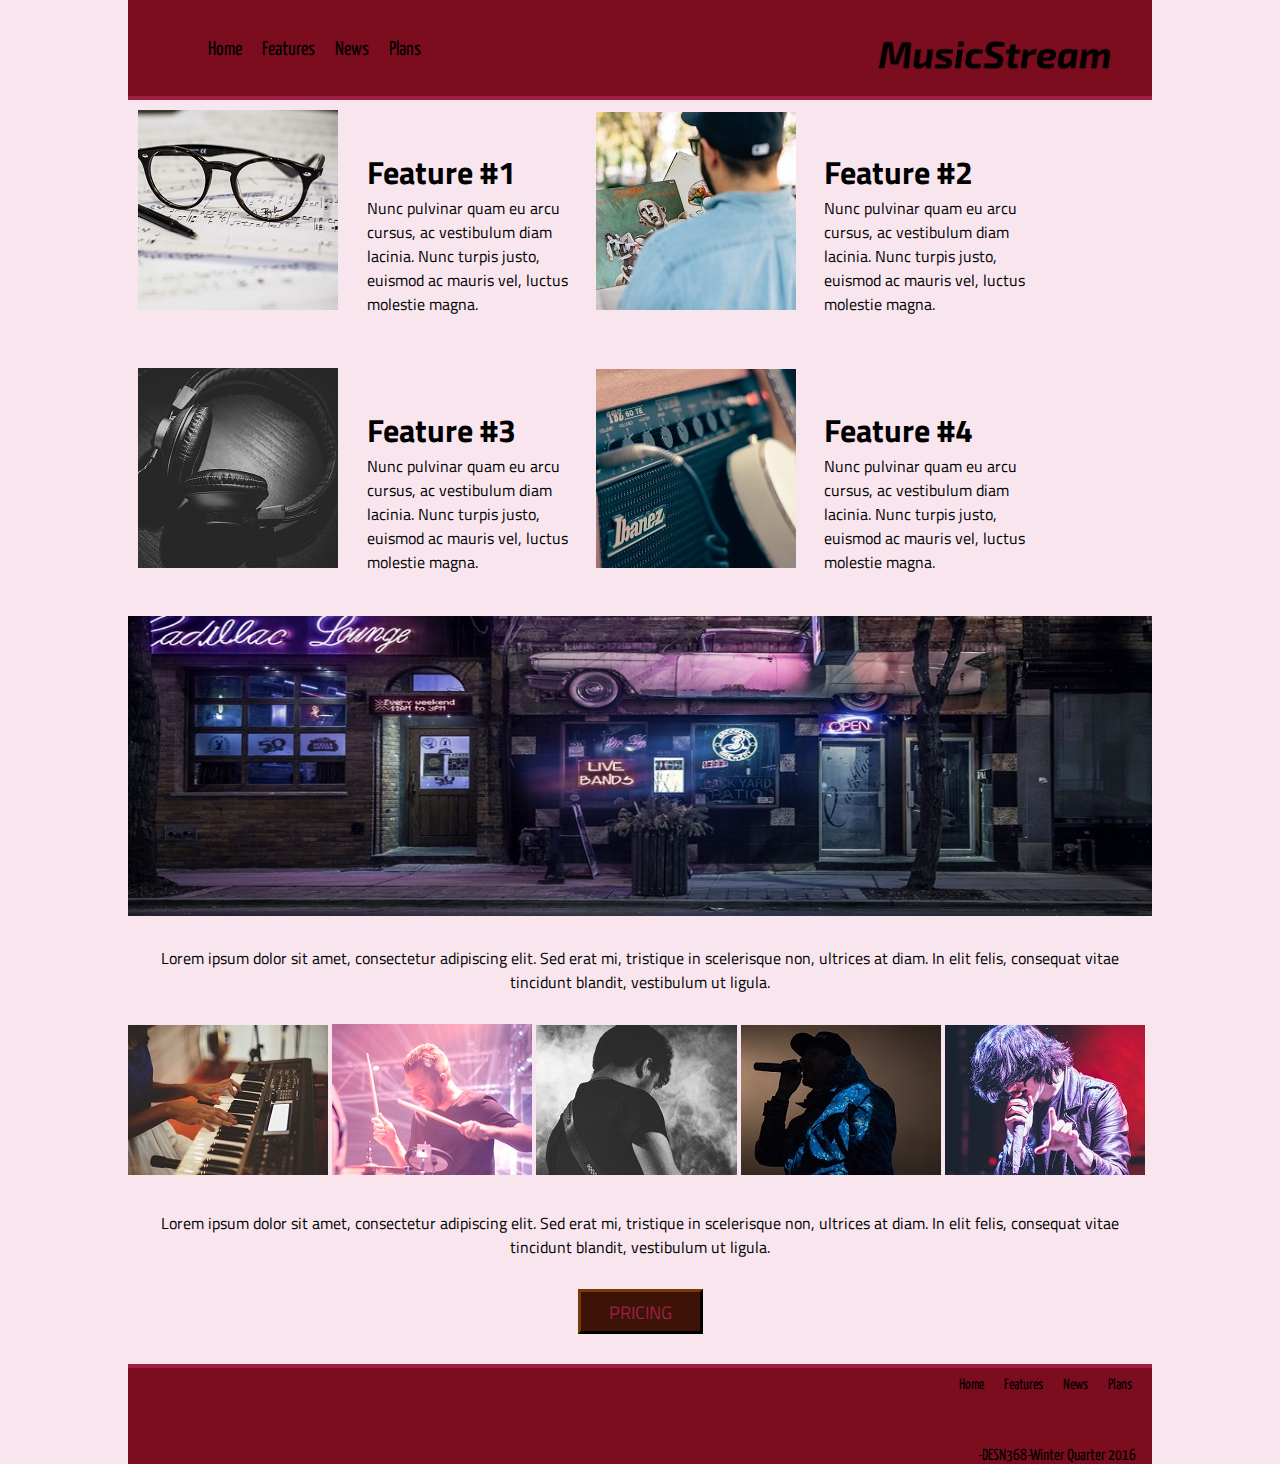
<file: streamingfeatures.html>
<!DOCTYPE html>
<html lang=en>
    <head>
        <link href='https://fonts.googleapis.com/css?family=Titillium+Web|Yanone+Kaffeesatz' rel='stylesheet' type='text/css'>
    <meta charset="utf-8">
    <title>streaming service</title>
    <link rel="stylesheet" href="streaming.css">
    </head>
<body>
    <header>
    <ul class="nav">
        <li class="navitem"><a href="streaming.html">Home</a></li>
        <li class="navitem"><a href="streamingfeatures.html">Features</a></li>
        <li class="navitem"><a href="streamingblog.html">News</a></li>
        <li class="navitem"><a href="streamingpricing.html">Plans</a></li>
    </ul>
    <div class="logo"><img src="music_stream_logo.png" alt="music stream" style="height:50px;Width100px;"></div>
    </header>
    
    <div class="featurepage">
    <div class="featurebox"><img src="sheets.jpg"></div>
    <div class="featurebox"><h1>Feature #1</h1><p>Nunc pulvinar quam eu arcu cursus, ac vestibulum diam lacinia. Nunc turpis justo, euismod ac mauris vel, luctus molestie magna.
    </p></div>
    <div class="featurebox"><img src="man.jpg"></div>
    <div class="featurebox"><h1>Feature #2</h1><p>Nunc pulvinar quam eu arcu cursus, ac vestibulum diam lacinia. Nunc turpis justo, euismod ac mauris vel, luctus molestie magna.
    </p></div>
    <div class="featurebox"><img src="blk_headphones.jpg"></div>
    <div class="featurebox"><h1>Feature #3</h1><p>Nunc pulvinar quam eu arcu cursus, ac vestibulum diam lacinia. Nunc turpis justo, euismod ac mauris vel, luctus molestie magna.
    </p></div>
    <div class="featurebox"><img src="amp.jpg"></div>
    <div class="featurebox"><h1>Feature #4</h1><p>Nunc pulvinar quam eu arcu cursus, ac vestibulum diam lacinia. Nunc turpis justo, euismod ac mauris vel, luctus molestie magna.
    </p></div>
   
    <img class="fullpic" src="city.jpg"></div>
    
    <p class="pad">Lorem ipsum dolor sit amet, consectetur adipiscing elit. Sed erat mi, tristique in scelerisque non, ultrices at diam. In elit felis, consequat vitae tincidunt blandit, vestibulum ut ligula.</p>
    
    <div class="picreel">
    <img class=picreelimg src="piano.jpg">
    <img class=picreelimg src="drummer.jpg">
    <img class=picreelimg src="playerguitar.jpg">
    <img class=picreelimg src="rap.jpg">
    <img class=picreelimg src="singer.jpg">
    </div>
    
    <p class="pad">Lorem ipsum dolor sit amet, consectetur adipiscing elit. Sed erat mi, tristique in scelerisque non, ultrices at diam. In elit felis, consequat vitae tincidunt blandit, vestibulum ut ligula.
</p>
    
    <div class="button floatbutton"><a href="streamingpricing.html">PRICING</a></div>
    <footer>
    <ul class="navfoot">
        <li class="navitem"><a href="streaming.html">Home</a></li>
        <li class="navitem"><a href="streamingfeatures.html">Features</a></li>
        <li class="navitem"><a href="streamingblog.html">News</a></li>
        <li class="navitem"><a href="streamingpricing.html">Plans</a></li>
    </ul>
    <p><Jordan Perry>-DESN368-Winter Quarter 2016</p>
    </footer>

</body>
</file>
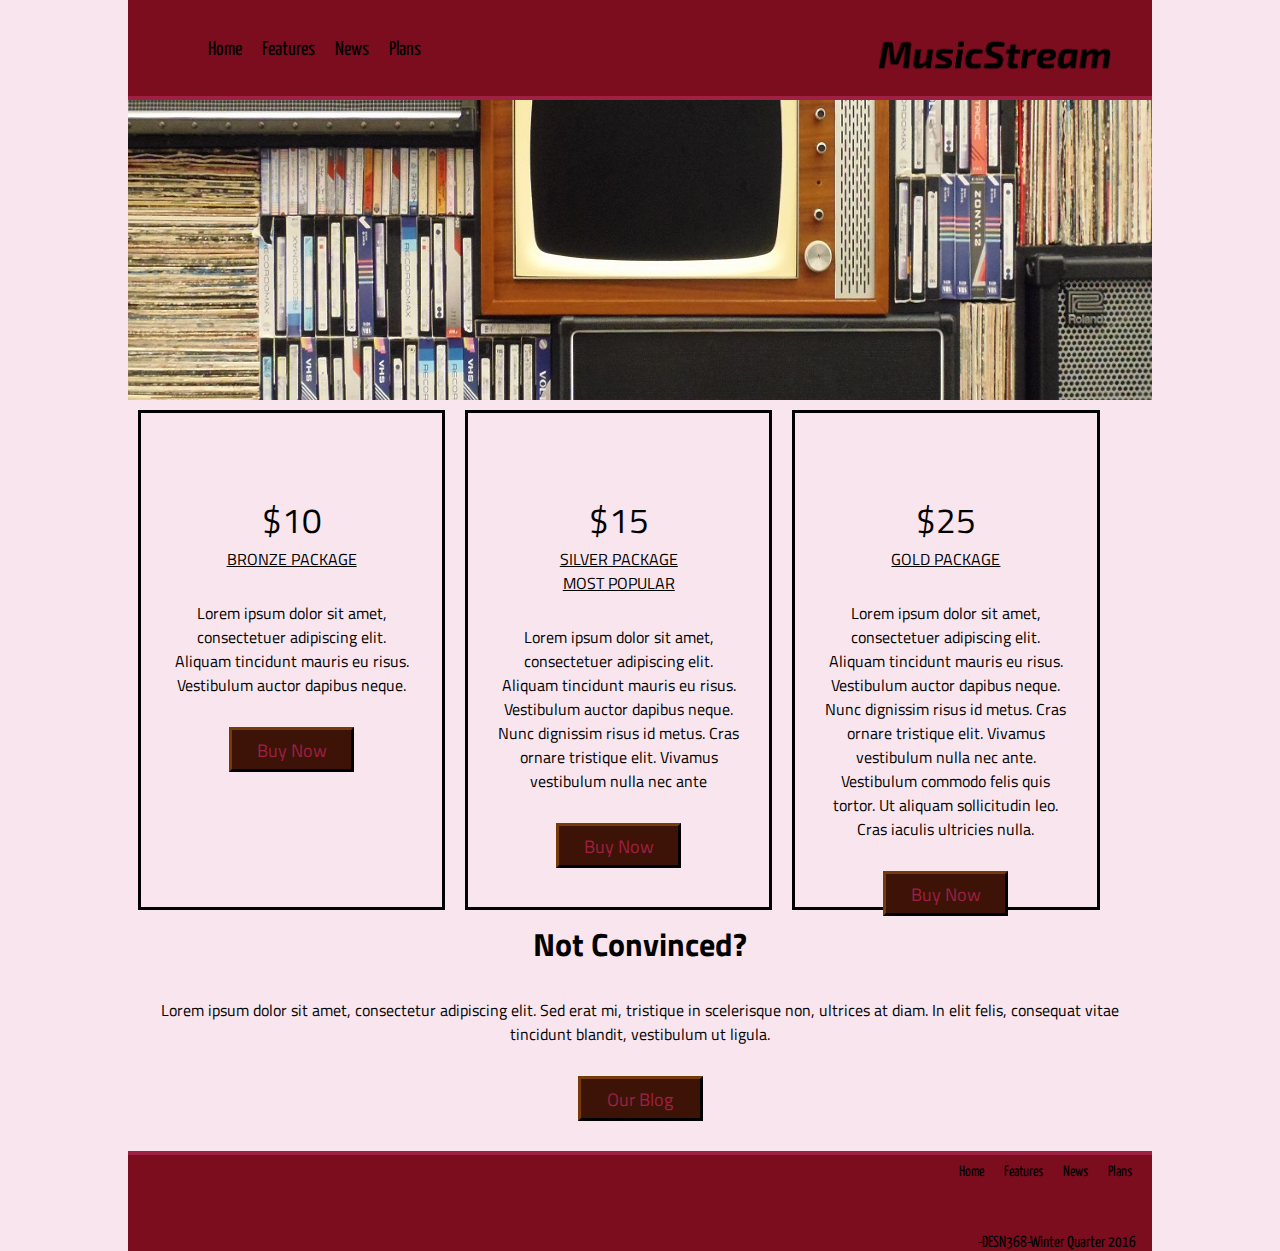
<file: streamingpricing.html>
<!DOCTYPE html>
<html lang=en>
    <head>
    <link href='https://fonts.googleapis.com/css?family=Titillium+Web|Yanone+Kaffeesatz' rel='stylesheet' type='text/css'>
    <meta charset="utf-8">
    <title>streaming service</title>
    <link rel="stylesheet" href="streaming.css">
    </head>
<body>
    <header>
    <ul class="nav">
        <li class="navitem"><a href="streaming.html">Home</a></li>
        <li class="navitem"><a href="streamingfeatures.html">Features</a></li>
        <li class="navitem"><a href="streamingblog.html">News</a></li>
        <li class="navitem"><a href="streamingpricing.html">Plans</a></li>
    </ul>
    <div class="logo"><img src="music_stream_logo.png" alt="music stream" style="height:50px;Width100px;"></div>
    </header>
    
    <img class="fullpic" src="stacks.jpg"></div>
    
    <div class="prices">
        <p class="price">$10</p>
        <p class="package">Bronze Package</p>
        <p class="pad">Lorem ipsum dolor sit amet, consectetuer adipiscing elit. Aliquam tincidunt mauris eu risus. Vestibulum auctor dapibus neque.
</p>
        <div class="button"><a href="#">Buy Now</a></div>
    </div>
     <div class="prices">
        <p class="price">$15</p>
        <p class="package">Silver Package</p>
         <p class="package">Most Popular</p>
        <p class="pad">Lorem ipsum dolor sit amet, consectetuer adipiscing elit. Aliquam tincidunt mauris eu risus. Vestibulum auctor dapibus neque. Nunc dignissim risus id metus. Cras ornare tristique elit. Vivamus vestibulum nulla nec ante</p>
         <div class="button"><a href="#">Buy Now</a></div>
    </div>
     <div class="prices">
        <p class="price">$25</p>
        <p class="package">Gold Package</p>
        <p class="pad">Lorem ipsum dolor sit amet, consectetuer adipiscing elit. Aliquam tincidunt mauris eu risus. Vestibulum auctor dapibus neque. Nunc dignissim risus id metus. Cras ornare tristique elit. Vivamus vestibulum nulla nec ante. Vestibulum commodo felis quis tortor. Ut aliquam sollicitudin leo. Cras iaculis ultricies nulla.
</p>
         <div class="button"><a href="#">Buy Now</a></div>
    </div>
    
    <h1 class="pad">Not Convinced?</h1>
    
    <p class="pad">Lorem ipsum dolor sit amet, consectetur adipiscing elit. Sed erat mi, tristique in scelerisque non, ultrices at diam. In elit felis, consequat vitae tincidunt blandit, vestibulum ut ligula.
</p>
    
    <div class="button floatbutton"><a href="streamingblog.html">Our Blog</a></div>
    
    <footer>
    <ul class="navfoot">
        <li class="navitem"><a href="streaming.html">Home</a></li>
        <li class="navitem"><a href="streamingfeatures.html">Features</a></li>
        <li class="navitem"><a href="streamingblog.html">News</a></li>
        <li class="navitem"><a href="streamingpricing.html">Plans</a></li>
    </ul>
    <p><Jordan Perry>-DESN368-Winter Quarter 2016</p>
    </footer>

</body>
</file>
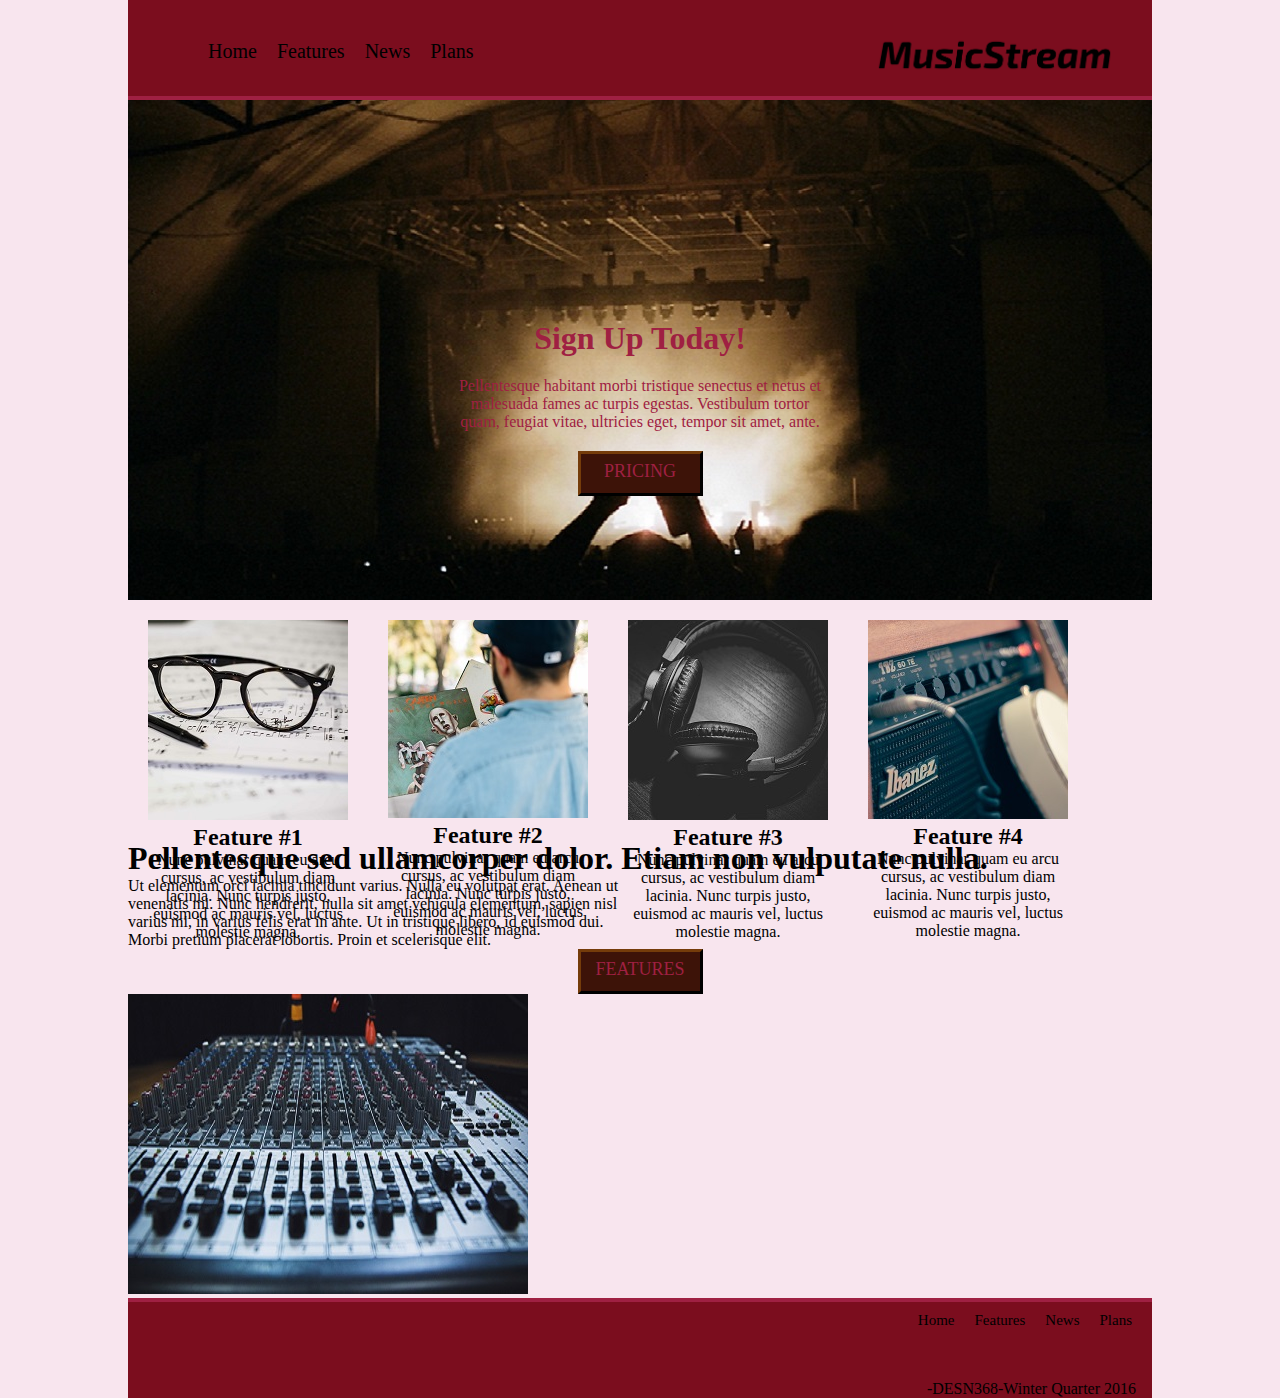
<file: final project/streaming.html>
<!DOCTYPE html>
<html lang=en>
    <head>
    <meta charset="utf-8">
    <title>streaming service</title>
    <link rel="stylesheet" href="streaming.css">
    </head>
<body>
    <header>
    <ul class="nav">
        <li class="navitem"><a href="streaming.html">Home</a></li>
        <li class="navitem"><a href="streamingfeatures.html">Features</a></li>
        <li class="navitem"><a href="streamingblog.html">News</a></li>
        <li class="navitem"><a href="streamingpricing.html">Plans</a></li>
    </ul>
    <div class="logo"><img src="music_stream_logo.png" alt="music stream" style="height:50px;Width100px;"></div>
    </header>
    
    <div class="signup">
        <h1>Sign Up Today!</h1>
        <p>Pellentesque habitant morbi tristique senectus et netus et malesuada fames ac turpis egestas. Vestibulum tortor quam, feugiat vitae, ultricies eget, tempor sit amet, ante.</p>
        <div class="button"><a href="streamingpricing.html">PRICING</a></div>
    </div>
     <div class="features">
     <div class="feature">
         <img src="sheets.jpg">
         <h2>Feature #1</h2>
         <p>Nunc pulvinar quam eu arcu cursus, ac vestibulum diam lacinia. Nunc turpis justo, euismod ac mauris vel, luctus molestie magna.
</p>
     </div>
     <div class="feature">
         <img src="man.jpg">
         <h2>Feature #2</h2>
         <p>Nunc pulvinar quam eu arcu cursus, ac vestibulum diam lacinia. Nunc turpis justo, euismod ac mauris vel, luctus molestie magna.
</p>
     </div>
         
    <div class="feature">
         <img src="blk_headphones.jpg">
         <h2>Feature #3</h2>
         <p>Nunc pulvinar quam eu arcu cursus, ac vestibulum diam lacinia. Nunc turpis justo, euismod ac mauris vel, luctus molestie magna.
</p>
     </div>
        <div class="feature">
         <img src="amp.jpg">
         <h2>Feature #4</h2>
         <p>Nunc pulvinar quam eu arcu cursus, ac vestibulum diam lacinia. Nunc turpis justo, euismod ac mauris vel, luctus molestie magna.
</p>
     </div>
     <div class="feature2">
        <h1>Pellentesque sed ullamcorper dolor. Etiam non vulputate nulla.
</h1>
        <p>Ut elementum orci lacinia tincidunt varius. Nulla eu volutpat erat. Aenean ut venenatis mi. Nunc hendrerit, nulla sit amet vehicula elementum, sapien nisl varius mi, in varius felis erat in ante. Ut in tristique libero, id euismod dui. Morbi pretium placerat lobortis. Proin et scelerisque elit.
</p>
         <div class="button"><a href="streamingfeatures.html">FEATURES</a></div>
        <img class="featurimg" src="photo-1457689146074-bd667e343a9c.jpg">
     </div>
    </div>
    
    
    <footer>
    <ul class="navfoot" class="page-wrap">
        <li class="navitem"><a href="streaming.html">Home</a></li>
        <li class="navitem"><a href="streamingfeatures.html">Features</a></li>
        <li class="navitem"><a href="streamingblog.html">News</a></li>
        <li class="navitem"><a href="streamingpricing.html">Plans</a></li>
    </ul>
    <p><Jordan Perry>-DESN368-Winter Quarter 2016</p>
    </footer>

</body>
</file>
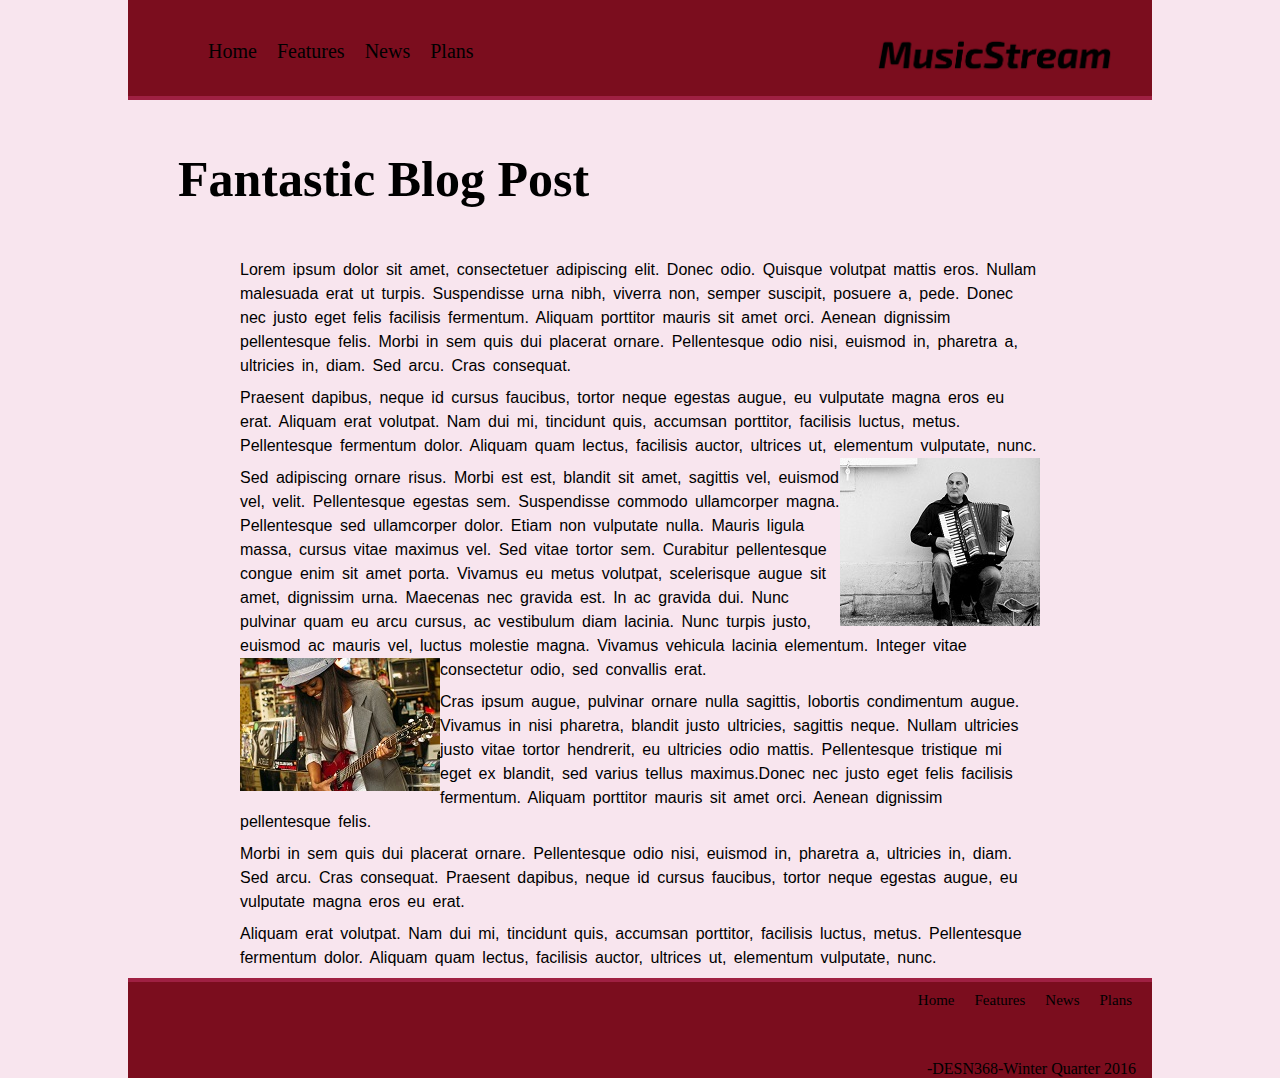
<file: final project/streamingblog.html>
<!DOCTYPE html>
<html lang=en>
    <head>
    <meta charset="utf-8">
    <title>streaming service</title>
    <link rel="stylesheet" href="streaming.css">
    </head>
<body>
    <header>
    <ul class="nav">
        <li class="navitem"><a href="streaming.html">Home</a></li>
        <li class="navitem"><a href="streamingfeatures.html">Features</a></li>
        <li class="navitem"><a href="streamingblog.html">News</a></li>
        <li class="navitem"><a href="streamingpricing.html">Plans</a></li>
    </ul>
    <div class="logo"><img src="music_stream_logo.png" alt="music stream" style="height:50px;Width100px;"></div>
    </header>
    
    <h1 class="blogtitle"> Fantastic Blog Post</h1>
    
    <p class="blog blogtext">Lorem ipsum dolor sit amet, consectetuer adipiscing elit. Donec odio. Quisque volutpat mattis eros. Nullam malesuada erat ut turpis. Suspendisse urna nibh, viverra non, semper suscipit, posuere a, pede.
Donec nec justo eget felis facilisis fermentum. Aliquam porttitor mauris sit amet orci. Aenean dignissim pellentesque felis.
Morbi in sem quis dui placerat ornare. Pellentesque odio nisi, euismod in, pharetra a, ultricies in, diam. Sed arcu. Cras consequat.

        <p class="blog blogtext">Praesent dapibus, neque id cursus faucibus, tortor neque egestas augue, eu vulputate magna eros eu erat. Aliquam erat volutpat. Nam dui mi, tincidunt quis, accumsan porttitor, facilisis luctus, metus.
Pellentesque fermentum dolor. Aliquam quam lectus, facilisis auctor, ultrices ut, elementum vulputate, nunc.
            <img class="photor" src="accord.jpg"></p>

    <p class="blog blogtext">Sed adipiscing ornare risus. Morbi est est, blandit sit amet, sagittis vel, euismod vel, velit. Pellentesque egestas sem. Suspendisse commodo ullamcorper magna.
Pellentesque sed ullamcorper dolor. Etiam non vulputate nulla. Mauris ligula massa, cursus vitae maximus vel.
Sed vitae tortor sem. Curabitur pellentesque congue enim sit amet porta. Vivamus eu metus volutpat, scelerisque augue sit amet, dignissim urna. Maecenas nec gravida est. In ac gravida dui.
Nunc pulvinar quam eu arcu cursus, ac vestibulum diam lacinia. Nunc turpis justo, euismod ac mauris vel, luctus molestie magna. Vivamus vehicula lacinia elementum. Integer vitae consectetur odio, sed convallis erat. 
        <img class="photol" src="happygirl.jpg"></p>

    <p class="blog blogtext">Cras ipsum augue, pulvinar ornare nulla sagittis, lobortis condimentum augue. Vivamus in nisi pharetra, blandit justo ultricies, sagittis neque. Nullam ultricies justo vitae tortor hendrerit, eu ultricies odio mattis. Pellentesque tristique mi eget ex blandit, sed varius tellus maximus.Donec nec justo eget felis facilisis fermentum. Aliquam porttitor mauris sit amet orci. Aenean dignissim pellentesque felis.

       <p class="blog blogtext"> Morbi in sem quis dui placerat ornare. Pellentesque odio nisi, euismod in, pharetra a, ultricies in, diam. Sed arcu. Cras consequat.
Praesent dapibus, neque id cursus faucibus, tortor neque egestas augue, eu vulputate magna eros eu erat. </p>
        <p class="blog blogtext">Aliquam erat volutpat. Nam dui mi, tincidunt quis, accumsan porttitor, facilisis luctus, metus.
Pellentesque fermentum dolor. Aliquam quam lectus, facilisis auctor, ultrices ut, elementum vulputate, nunc.</p>
    
    <footer>
    <ul class="navfoot">
        <li class="navitem"><a href="streaming.html">Home</a></li>
        <li class="navitem"><a href="streamingfeatures.html">Features</a></li>
        <li class="navitem"><a href="streamingblog.html">News</a></li>
        <li class="navitem"><a href="streamingpricing.html">Plans</a></li>
    </ul>
    <p><Jordan Perry>-DESN368-Winter Quarter 2016</p>
    </footer>

</body>
</file>
<file: main.css>
* { 
    box-sizing: border-box;
}

h1 { 
    background: crimson; 
    color: white; 
    font-family: Impact, Charcoal, sans-serif; 
}

a { 
    color:darkorchid; 
    font-weight: bolder;
}

#dragonpunch { 
    color: red; 
               lang: ja;
}

.japenese { 
    lang: ja;
}

.nav { 
    list-style-type: none;
    margin: 0;
    padding: 0;
    overflow: hidden;
    background-color: red 
}

.menu { 
    float: left; 
}

.menu a { 
    display: block;
    color: black;
    text-align: center;
    padding: 14px 16px;
    text-decoration: none; 
}

.menu a:hover { 
    background-color: white; 
}

header { 
    font-size: 100px; 
    background-color: lightgray; 
    border-top-style: solid; 
    border-top-color: red; 
    border-top-width: 15px
}

footer { 
    font-size: 25px; 
    background-color: lightgray; 
    border-bottom-style: solid; 
    border-width: 15px; 
    border-color: red; 
    margin-top: 20px;
}

.jordan { 
    background-color: darkorchid; 
    float: left ; 
    text-align: center;
        }

.aboutcontent { 
    background-color: cornflowerblue; 
    float: right;
}

.flex{
    display: flex;
    height: 150px;
}
</file>
<file: blog.css>
* { 
    box-sizing: border-box;
}

.menu{
    list-style-type: none;
    height: 50px;
    width: 800px;
    background-color: black;
    padding: 20px;
    text-transform: uppercase;
    margin: auto;
    
}

.menuitem{
    font: 35px; 
    color: white;
    float: left;
    margin-right: 20px;
    text-shadow: 2px 2px grey;
}

.menu a:hover{
   background-color: white;
}

.feed{
    margin: auto;
    padding-left: 20px;
    padding-right: 20px;
    text-indent: inherit;
    position: relative;
    width: 800px;
    text-align: left;
    line-height: 100%;
    word-spacing: 3px;
    font-family: 'Alegreya Sans', sans-serif;
}

.photo{
    margin: 0 0 10px 10 px;
    float: right;
}

.pullquote{
    font: 30px bold;
    font-family: sans-serif;
    text-align: center;
    margin-top: 15px;
    margin-bottom: 15px;
    
}

h1{
    text-align: center;
    font: 40px black;
    text-decoration: underline;
    font-family: monospace, lucidatypewriter;
}

h2{
    font-size: 20px;
    text-align: right;
    font-style: italic;
    margin: 0;
}

h3{
    font-size: 15px;
    text-align: right;
    font-style: bold;
    margin-bottom: 20;
    margin-top: 0;
}

header{
    font: 50px black;
    text-align: center;
    font-family: 'Oswald', sans-serif;
    border-bottom: 9px solid black;
    border-bottom-style: double;
    font-variant: small-caps;
    letter-spacing: 10px;
}
</file>
<file: box-model.css>
body {
  margin: 20px;
}

* {
  box-sizing: border-box;
}

#wrapper {
  border: 2px dotted slategray;
  width: 800px;
  margin: 0 auto;
}

header, nav, article {
  margin: 10px;
}

header {
  background-color: whitesmoke;
  padding: 15px;
}

h1, h3 {
  margin: 0;
}

nav {
  margin: 10px;
}

nav > a {
  display: inline-block;
  padding: 10px 25px;
  background-color: slategray;
  color: white;
  text-decoration: none;
  border-radius: 5px;
}

.article-copy {
  display: block;
}

img {
  float: left;
  padding: 10px;
  margin-right: 15px;
  border: 1px dashed black;
}

footer {
  border: 1px dashed black;
  padding: 10px;
}

footer h4 {
  margin: 0 0 5px 0;
}

footer a {
  color: darkgrey;
  padding-right:5px;
}

a:hover{
    background-color: aquamarine
}
</file>
<file: layout2.css>
* {
    box-sizing: border-box;
}

.main-container {
    width: 1000px;
    margin: 0 auto 0 auto;
}

.promo-container {
    background: #003459;
    color: white;
}

header {
    display: flex;
}

.branding {
    background: black;
    width:150px;
    height:45px;
    margin-right: auto;
}

.pill-button {
    display: inline-block;
    background: #007EA7;
    padding: 10px 30px 10px 30px;
    border-radius: 20px;
    color: white;
    text-decoration: none;
}


.pill-button .promo a:hover{
    background-color: #00171F;
    color: white;
}

.promo {
    background: white;
    color: #007EA7;
    font-size: 18px;
}

/* Big Promo */

#big-promo {
    padding-top: 200px;
}

.promo-message {
    width: 60%;
    padding: 50px;
}

/* Product Features */

.product-features, .product-buy-it-now {
  display: flex;
}

.feature {
  text-align: center;
  padding: 20px;
  font-family: 'Istok Web', sans-serif;
  font-style: italic;
}

.feature-image {
  width: 200px;
  height: 200px;
  margin: 0 auto 0 auto;
  border-radius: 50%;
  overflow: hidden;
    border: 3px outset white;
}

.product-buy-it-now {
  align-items: center;
}

.product-info {
  text-align: right;
}

/* Product Reviews */

#product-reviews {
  background: #00A8E8;
  color: white;
  text-align: center;
  padding: 50px;
}

/* Footer */

footer {
  display: flex;
  padding: 15px 10px 15px 10px;
  font-size: 12px;
}

.footer-links {
  flex: 1;
}

.footer-copyright {
  flex: 1;
  text-align: right;
}

.footer-copyright p {
  margin: 0;
}

h1{
    font-family: 'Open Sans', sans-serif;
    font-variant: small-caps;
}

.product-image{
    margin-right: 50px;
}

a:hover{
    background: #007EA7;
    color: white;
    border: 1px solid white;
}
</file>
<file: LayoutCSS.css>
#box1 {
    position: relative;
    width: 960px;
    height: 570px;
    border: 3px solid black;
    margin-bottom: 130px;
}

#box2 {
    position: relative;
    width: 960px;
    height: 570px;
    border: 3px solid black;
    padding: 10px;
}

#box1r {
    position: relative;
    float: left;
    height: 200px;
    width: 200px;
    background-color: red;
}

#box1g {
    float: right;
    position: relative;
    background-color: green;
    height: 200px;
    width: 200px;
    
}

#box1b {
    margin-top: 370px;
    position: relative;
    background-color: blue;
    height: 200px;
    width: 200px;
}

#box1y {
    display: inline-block;
    position: absolute;
    float: right;
    background-color: yellow;
    height: 200px;
    width: 200px;
}

#box2r {
    float: left;
    position: relative;
    display: block;
    background-color: red;
    height: 570px;
    width: 240px;
}

#box2b {
    float: right;
    display: block;
    position: relative;
    background-color: blue;
    height: 570px;
    width: 240px;
}

#box2y {
    float: right;
    display: block;
    position: relative;
    background-color: yellow;
    height: 570px;
    width: 240px;
}

#box2g {
    float: right;
    display: block;
    position: relative;
    background-color: green;
    height: 570px;
    width: 240px;
}

#box3r {
    position: relative;
    background-color: red;
    height: 120px;
    width: 920px;
    margin: 10px;
}

#box3g {
    float: left;
    position: relative;
    background-color: green;
    height: 395px;
    width: 175px;
    margin: 10px;
}

#box3b {
    float: right;
    position: relative;
    background-color: blue;
    height: 395px;
    width: 730px;
    margin: 10px;
}
</file>
<file: robot.css>
* {
  box-sizing: border-box;
}

.body, .head, .legs, .legcover, .feet, .mouth, .eye {
  position: absolute;
  left:0;
  right:0;
  margin:auto;
}
.robot{
  position: relative;
  width: 1000px;
  height: 1000px;
  border: 5px dotted;
  margin: auto;
}

.body{
  border-radius: 50%;
  border: 2px solid black;
  height: 300px;
  width: 300px;
  background-color: grey;
  top: 120px;
}

.head {
  height: 200px;
  width: 100px;
  border: 2px solid black;
  background-color: lightgrey;
}

.eye{
  position: absolute;
  height:60px;
  width: 175px;
  border: 3px solid black;
  border-radius: 45%;
  background-color: grey;
  top:20px;
  
  
}

.glass{
  position: absolute;
  height: 40px;
  width:150px;
  background-color: skyblue;
  margin: auto;
  top:0;
  bottom:0;
  right:0;
  left:0;
  border: 3px inset;
  border-radius: 50%;
}

.shine{
  position: absolute;
  height:30px;
  width:30px;
  background-color:red;
  border:1px solid black;
  border-radius:50%;
  margin:auto;
  left:35px;
  right:0;
  top:0;
  bottom:0;
}

.mouth{
  height: 25px;
  width: 75px;
  background-color:red;
  top:145px;
}

.square{
  display:inline-block;
  height:25px;
  width:25px;
  border: 3px solid black;
}

.legs{
  height: 400px;
  width: 400px;
  border-radius: 50%;
  background-color: lightgrey;
  top:250px;
  border: 5px dashed black;
}

.innerlegs{
  position: absolute;
  height:350px;
  width:350px;
  background-color:white;
  border-radius:50%;
  border: 5px dashed black;
  left:0;
  right:0;
  margin:auto;
  top: 100px;
}

.legcover{
  position: absolute;
  height: 175px;
  width:350px;
  background-color:white;
  top:550px;
}

.feet{
  width:400px;
  top:525px;
}

.footr{
  position:absolute;
  height:75px;
  width:75px;
  background-color: grey;
  border-radius:50%;
  border: 30px black solid;
}

.footl{
  position:absolute;
  height:75px;
  width:75px;
  background-color: grey;
  border-radius:50%;
  border: 30px black solid;
  right:0;
  margin:auto;
}

.shoulder{
  height:50px;
  width:50px;
  background-color:black;
  border-radius:50%;
  border: 2px solid lightgrey;
  margin:auto;
  top:195px
}

.shoulder.right{
  left:150px;
}

.shoulder.left{
  right:150px;
}

.arm{
  height:120px;
  width:25px;
  background-color:lightgrey;

  margin:auto;
  top:215px
}

.arm.right{
  left:150px;
}

.arm.left{
  right:150px;
}

.hand{
  height:55px;
  width:55px;
  background-color:grey;
  border-radius:50%;
  border: 15px solid lightgrey;
  margin:auto;
  top:320px
}

.hand.right{
  left:150px;
}

.hand.left{
  right:150px;
}

.bar{
  height:16px;
  width:5px;
  background-color:black;
  margin:auto;
  top:359px
}

.bar.right{
  left:150px;
}

.bar.left{
  right:150px;
}
</file>
<file: streaming.css>
*{
    box-sizing: border-box;
    margin: 0;
}

html, body {
    height: 100%;
    background-color: #F8E5EE;
    font-family: 'Titillium Web', sans-serif;
}

body{
    width: 80%;
    margin: auto;
}

header{
    height: 100px;
    background-color: #7b0d1e;
    border-bottom: solid 4px #9f2042;
    padding: 30px;
    font-family: 'Yanone Kaffeesatz', sans-serif;
}

footer{
    position: relative;
    height: 100px;
    background-color: #7b0d1e;
    border-top: solid 4px #9f2042;
    font-family: 'Yanone Kaffeesatz', sans-serif;
}

a{
    color: #9f2042;
    text-decoration: none;
    font: inherit;
}

header a{
    color: black;
}

footer a{
    color: black;
}

.signup p{
    text-align: center;
    color: #9f2042;
    margin: auto;
    width: 40%;
    top: 0;
    bottom: 0;
    padding: 20px;
}

.signup h1{
    text-align: center;
    margin: auto;
    width: 50%;
    color: #9f2042;
}

.button{
    text-align: center;
    height: 45px;
    width: 125px;
    color: aliceblue;
    background-color: #3d1308;
    padding: 7px;
    border: outset 3px #211103;
    position: relative;
    font-size: 18px;
    margin: auto;
}

.button a:hover{
    text-decoration: underline;
}

.nav{
    list-style-type: none;
    overflow: hidden;
    margin: auto;
    position: absolute; 
    
}

.navfoot{
    list-style-type: none;
    overflow: hidden;
    margin-right: auto;
    margin-left: 0;
    position: absolute; 
    bottom:0x;
    right: 10px;
}

footer p{
    position: absolute;
    bottom: 0px;
    right: 16px;
    
}

.navitem{
    float: left;
    text-decoration: none;
    color: #edf2f4;
    margin: 10px;
    font-size: 20px;
}

.navfoot .navitem{
    font-size: 15px;
}

.navitem a:hover{
    text-decoration: underline;
    text-decoration-color: #ef233c;
}

.logo{
    float: right;

}

.signup{
    height: 500px;
    width: auto;
    background-image: url(concert.jpg);
    padding-top: 220px;
}

.features{
    position: relative;
    margin: auto;
    left: 0;
    right: 0;
}

.feature{
    display: inline-block;
    text-align: center;
    height: 200px;
    width: 200px;
    margin: 20px;
}

.feature2{
    display: inline-block;
}

.features p{
    width: 50%;
}

.feature p{
    width: auto;
}

.featureimg{
    width: 50%;
    float: right;
    display: inline-block;
}

.featurebox{
    width: 20%;
    height: 200px;
    display: inline-block;
    margin: 10px;
}

.fullpic{
    display: block;
    width: 100%;
    height: 300px;
    margin: auto;
    left: 0;
    right: 0;
}

.pad{
    text-align: center;
    margin: 30px;
}

picreel{
    margin: auto;
    left: 0;
    right: 0;
}

.picreelimg{
}

.floatbutton{
    margin-top: auto;
    margin-bottom: 30px;
}

.prices{
    border: solid black 3px;
    text-align: center;
    margin: 10px;
    width: 30%;
    height: 500px;
    display: inline-block;
    float: left;
    padding-top: 80px;
}


.price{
    font-size: 35px;
    
    
}

.package{
    text-decoration: underline;
    margin: 0;
    text-transform: uppercase;
}

.blogtitle{
    font-size: 50px;
    font: bold;
    margin: 50px;
}

.photor{
    margin: 0 0 10px 10 px;
    float: right;
}

.photol{
    margin: 0 0 10px 10 px;
    float: left;
}

.blogtext{
    margin: auto;
    margin-bottom:8px;
    text-indent: inherit;
    position: relative;
    width: 800px;
    text-align: left;
    line-height: 150%;
    word-spacing: 3px;
    font-family: 'Alegreya Sans', sans-serif;
}
</file>
<file: final project/streaming.css>
*{
    box-sizing: border-box;
    margin: 0;
}

html, body {
    height: 100%;
    background-color: #F8E5EE;
}

body{
    width: 80%;
    margin: auto;
}

header{
    height: 100px;
    background-color: #7b0d1e;
    border-bottom: solid 4px #9f2042;
    padding: 30px;
}

footer{
    position: relative;
    height: 100px;
    background-color: #7b0d1e;
    border-top: solid 4px #9f2042;
}

a{
    color: #9f2042;
    text-decoration: none;
    font: inherit;
}

header a{
    color: black;
}

footer a{
    color: black;
}

.signup p{
    text-align: center;
    color: #9f2042;
    margin: auto;
    width: 40%;
    top: 0;
    bottom: 0;
    padding: 20px;
}

.signup h1{
    text-align: center;
    margin: auto;
    width: 50%;
    color: #9f2042;
}

.button{
    text-align: center;
    height: 45px;
    width: 125px;
    color: aliceblue;
    background-color: #3d1308;
    padding: 7px;
    border: outset 3px #211103;
    position: relative;
    font-size: 18px;
    margin: auto;
}

.button a:hover{
    text-decoration: underline;
}

.nav{
    list-style-type: none;
    overflow: hidden;
    margin: auto;
    position: absolute; 
    
}

.navfoot{
    list-style-type: none;
    overflow: hidden;
    margin-right: auto;
    margin-left: 0;
    position: absolute; 
    bottom:0x;
    right: 10px;
}

footer p{
    position: absolute;
    bottom: 0px;
    right: 16px;
    
}

.navitem{
    float: left;
    text-decoration: none;
    color: #edf2f4;
    margin: 10px;
    font-size: 20px;
}

.navfoot .navitem{
    font-size: 15px;
}

.navitem a:hover{
    text-decoration: underline;
    text-decoration-color: #ef233c;
}

.logo{
    float: right;

}

.signup{
    height: 500px;
    width: auto;
    background-image: url(concert.jpg);
    padding-top: 220px;
}

.features{
    position: relative;
    margin: auto;
    left: 0;
    right: 0;
}

.feature{
    display: inline-block;
    text-align: center;
    height: 200px;
    width: 200px;
    float: left;
    margin: 20px;
}

.feature2{
    display: inline-block;
}

.features p{
    width: 50%;
}

.feature p{
    width: auto;
}

.featureimg{
    width: 50%;
}

.featurebox{
    width: 20%;
    height: 200px;
    display: inline-block;
    margin: 10px;
}

.fullpic{
    display: block;
    width: 100%;
    height: 300px;
    margin: auto;
    left: 0;
    right: 0;
}

.pad{
    text-align: center;
    margin: 30px;
}

picreel{
    margin: auto;
    left: 0;
    right: 0;
}

.picreelimg{
}

.floatbutton{
    margin-top: auto;
    margin-bottom: 30px;
}

.prices{
    border: solid black 3px;
    text-align: center;
    margin: 10px;
    width: 30%;
    height: 500px;
    display: inline-block;
    float: left;
    padding-top: 80px;
}


.price{
    
}

.package{
    margin: 0;
}

.blogtitle{
    font-size: 50px;
    font: bold;
    margin: 50px;
}

.photor{
    margin: 0 0 10px 10 px;
    float: right;
}

.photol{
    margin: 0 0 10px 10 px;
    float: left;
}

.blogtext{
    margin: auto;
    margin-bottom:8px;
    text-indent: inherit;
    position: relative;
    width: 800px;
    text-align: left;
    line-height: 150%;
    word-spacing: 3px;
    font-family: 'Alegreya Sans', sans-serif;
}
</file>
